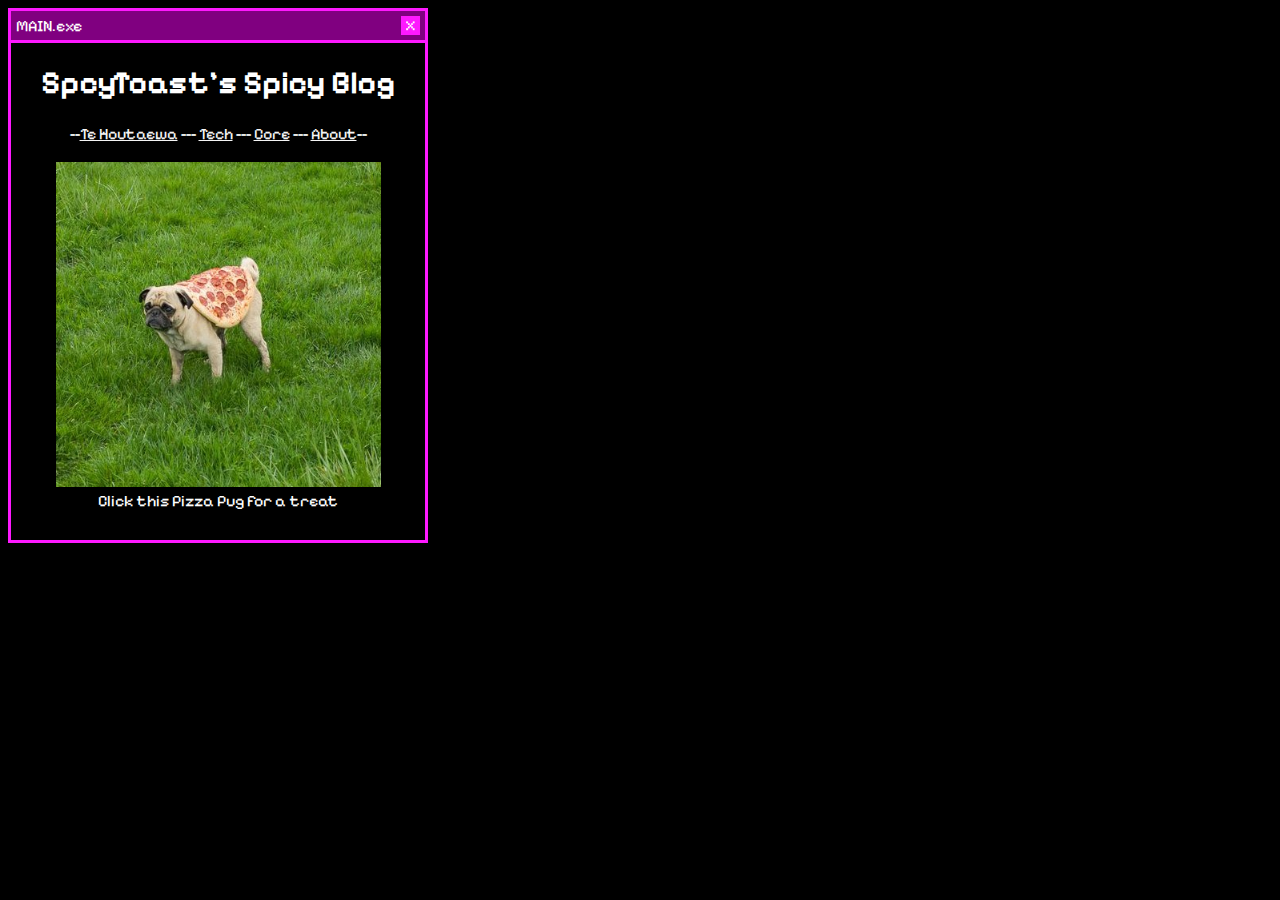
<file: index.html>
<!DOCTYPE html>
<html>
  <head>
    <meta charset="UTF-8" />
    <title>SpcyToast</title>
    <link rel="stylesheet" href="./styles/main.css" />
    <link rel="preconnect" href="https://fonts.googleapis.com" />
    <link rel="preconnect" href="https://fonts.gstatic.com" crossorigin />
    <link
      href="https://fonts.googleapis.com/css2?family=Pixelify+Sans&family=Ubuntu:wght@300&display=swap"
      rel="stylesheet"
    />
  </head>
  <div class="window-index">
    <div class="window-outer">
      MAIN.exe
      <a href="./index.html"
        ><img id="x-box" src="./images/x-box.png" alt="x-box" align="right"
      /></a>
    </div>
    <div class="window-inner" style="font-family: 'Pixelify Sans', sans-serif">
      <h1>SpcyToast's Spicy Blog</h1>
      <div>
        --<a class="a-diff" href="./blog/te-houtaewa-template.html"
          >Te Houtaewa</a
        >
        --- <a class="a-diff" href="./blog/tech-redirect.html">Tech</a> ---
        <a class="a-diff" href="./blog/core-redirect.html">Core</a> ---
        <a class="a-diff" href="./blog/about.html">About</a>--
      </div>
      <br />
      <a href="https://random.dog">
        <img id="pug-image" src="./images/pizza-pug.jpeg" alt="pizza pug" />
      </a>
      <br />Click this Pizza Pug for a treat
    </div>
  </div>
</html>
</file>
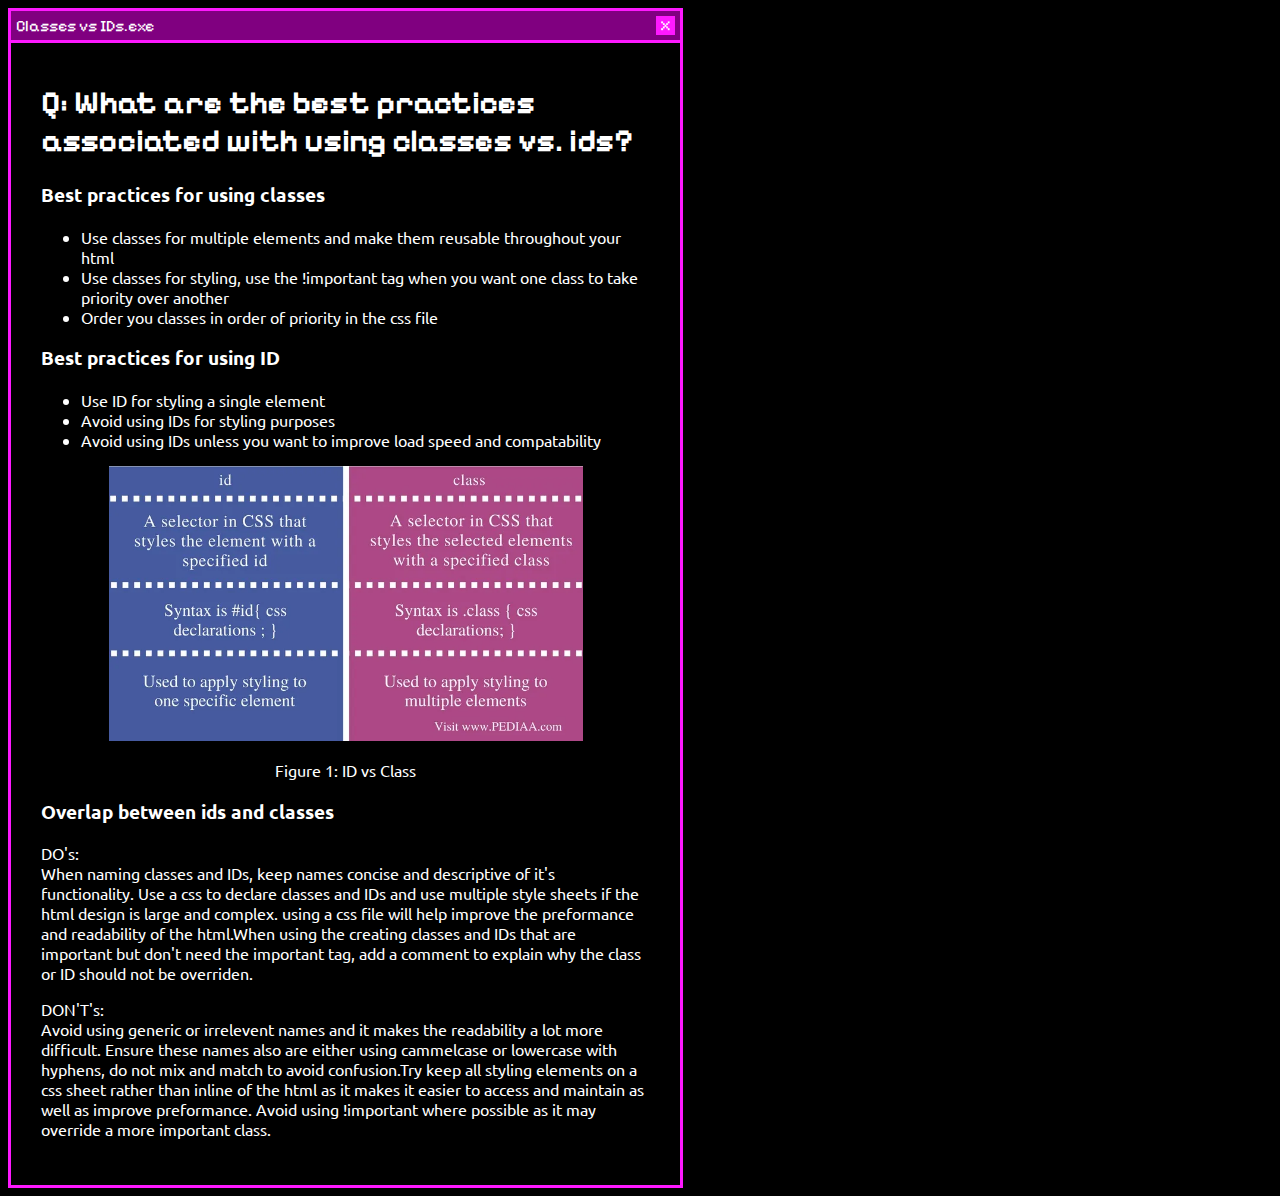
<file: html-css.html>
<!DOCTYPE html>
<html>
  <head>
    <meta charset="UTF-8" />
    <title>Classes vs. IDs</title>
    <link rel="stylesheet" href="./styles/main.css" />
    <link rel="preconnect" href="https://fonts.googleapis.com" />
    <link rel="preconnect" href="https://fonts.gstatic.com" crossorigin />
    <link
      href="https://fonts.googleapis.com/css2?family=Pixelify+Sans&family=Ubuntu:wght@300&display=swap"
      rel="stylesheet"
    />
  </head>

  <div class="window-size">
    <div class="window-outer">
      Classes vs IDs.exe
      <a href="./index.html"
        ><img id="x-box" src="./images/x-box.png" alt="x-box" align="right"
      /></a>
    </div>
    <div class="window-entry">
    <h1>
      Q: What are the best practices associated with using classes vs. ids?
    </h1>
    <h3>Best practices for using classes</h3>
    <ul>
      <li>
        Use classes for multiple elements and make them reusable throughout your
        html
      </li>
      <li>
        Use classes for styling, use the !important tag when you want one class
        to take priority over another
      </li>
      <li>Order you classes in order of priority in the css file</li>
    </ul>
    <h3>Best practices for using ID</h3>
    <ul>
      <li>Use ID for styling a single element</li>
      <li>Avoid using IDs for styling purposes</li>
      <li>
        Avoid using IDs unless you want to improve load speed and compatability
      </li>
    </ul>
    <div class="figure-x"> 
    <a href="https://pediaa.com/difference-between-id-and-class-in-css/"><img src="./images/id-v-class.png" alt="ID vs Class"></a> <br>
    <p style="text-align: center;">Figure 1: ID vs Class</p>
      </div>
    <h3>Overlap between ids and classes</h3>
    <p>
      DO's:<br />
      When naming classes and IDs, keep names concise and descriptive of it's
      functionality. Use a css to declare classes and IDs and use multiple style
      sheets if the html design is large and complex. using a css file will help
      improve the preformance and readability of the html.When using the
      creating classes and IDs that are important but don't need the important
      tag, add a comment to explain why the class or ID should not be overriden.
    </p>
    <p>
      DON'T's:<br />
      Avoid using generic or irrelevent names and it makes the readability a lot
      more difficult. Ensure these names also are either using cammelcase or
      lowercase with hyphens, do not mix and match to avoid confusion.Try keep
      all styling elements on a css sheet rather than inline of the html as it
      makes it easier to access and maintain as well as improve preformance.
      Avoid using !important where possible as it may override a more important
      class.
    </p>
  </div>
</html>
</file>
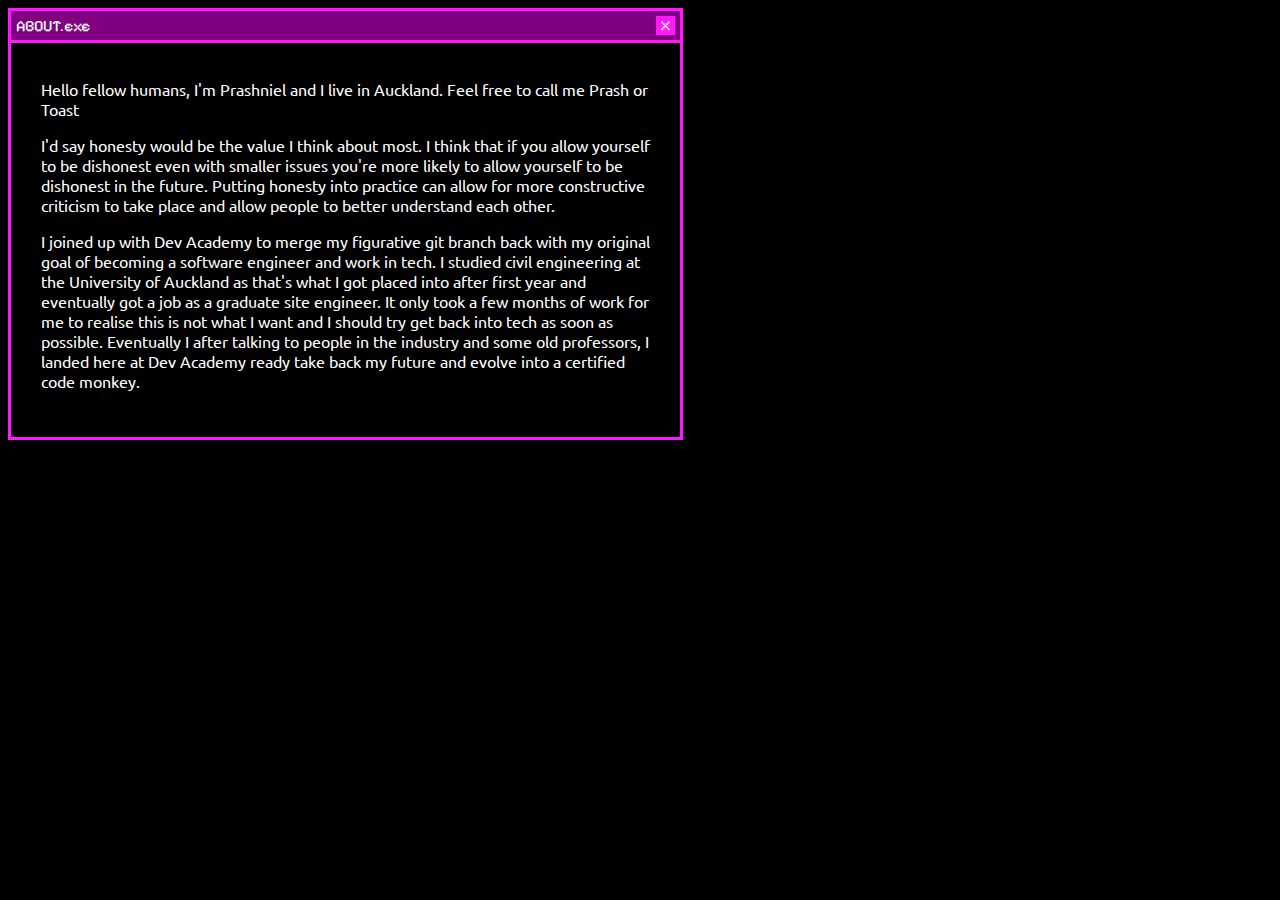
<file: blog/about.html>
<!DOCTYPE html>
<html>
  <head>
    <title>About</title>
    <meta charset="UTF-8" />
    <link href="../styles/main.css" rel="stylesheet" type="text/css" />
    <link rel="preconnect" href="https://fonts.googleapis.com" />
    <link rel="preconnect" href="https://fonts.gstatic.com" crossorigin />
    <link
      href="https://fonts.googleapis.com/css2?family=Pixelify+Sans&family=Ubuntu:wght@300&display=swap"
      rel="stylesheet"
    />
  </head>
  <div class="window-size">
    <div class="window-outer">
      ABOUT.exe
      <a href="../index.html"
        ><img id="x-box" src="../images/x-box.png" alt="x-box" align="right"
      /></a>
    </div>
    <div class="window-entry">
      <p>
        Hello fellow humans, I'm Prashniel and I live in Auckland. Feel free to
        call me Prash or Toast
      </p>

      <p>
        I'd say honesty would be the value I think about most. I think that if
        you allow yourself to be dishonest even with smaller issues you're more
        likely to allow yourself to be dishonest in the future. Putting honesty
        into practice can allow for more constructive criticism to take place
        and allow people to better understand each other.
      </p>

      <p>
        I joined up with Dev Academy to merge my figurative git branch back with
        my original goal of becoming a software engineer and work in tech. I
        studied civil engineering at the University of Auckland as that's what I
        got placed into after first year and eventually got a job as a graduate
        site engineer. It only took a few months of work for me to realise this
        is not what I want and I should try get back into tech as soon as
        possible. Eventually I after talking to people in the industry and some
        old professors, I landed here at Dev Academy ready take back my future
        and evolve into a certified code monkey.
      </p>
    </div>
  </div>
</html>
</file>
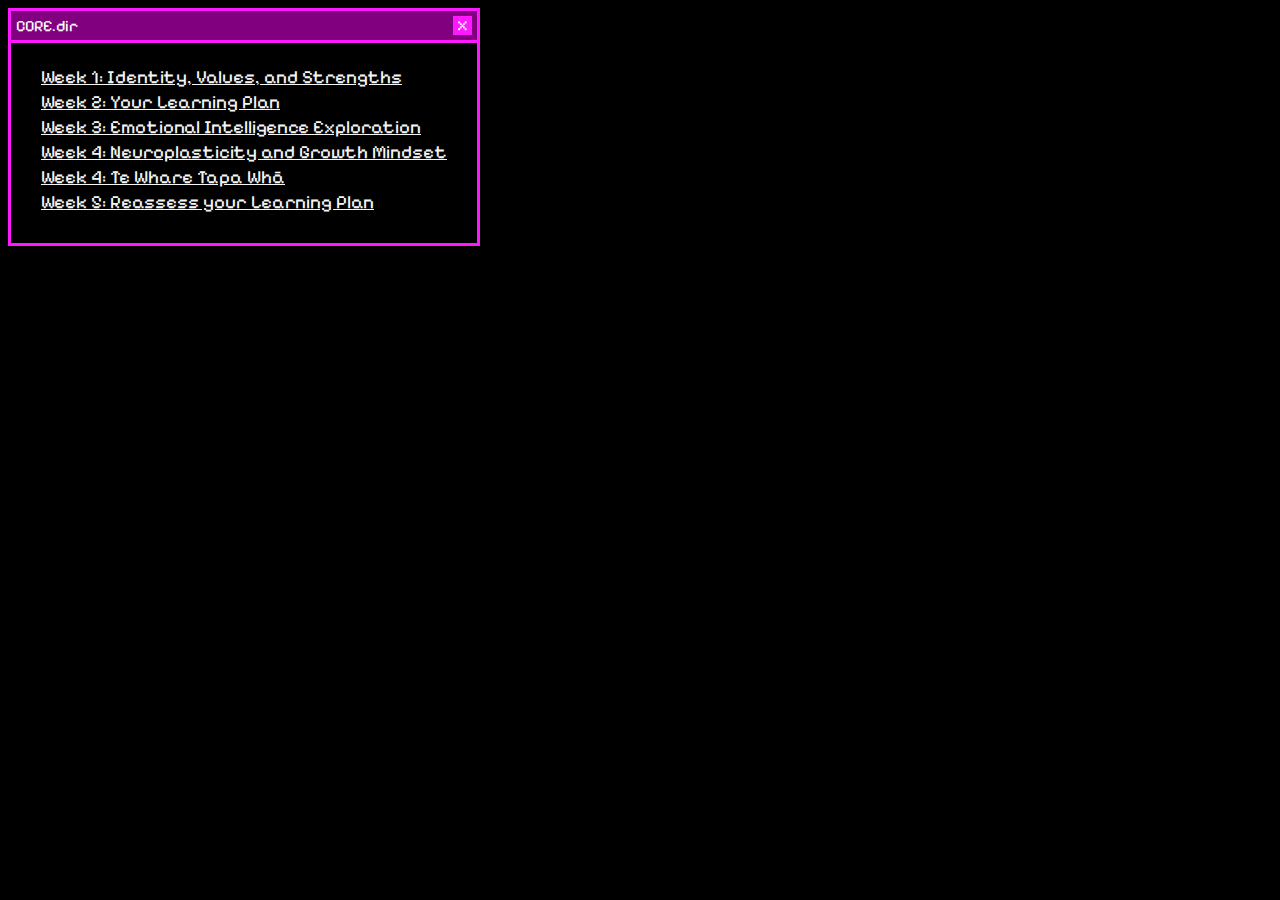
<file: blog/core-redirect.html>
<!DOCTYPE html>
<html>
  <head>
    <title>Core directory</title>
    <meta charset="UTF-8" />
    <link href="../styles/main.css" rel="stylesheet" type="text/css" />
    <link rel="preconnect" href="https://fonts.googleapis.com" />
    <link rel="preconnect" href="https://fonts.gstatic.com" crossorigin />
    <link
      href="https://fonts.googleapis.com/css2?family=Pixelify+Sans&family=Ubuntu:wght@300&display=swap"
      rel="stylesheet"
    />
  </head>
  <div class="window-size">
    <div class="window-outer">
      CORE.dir
      <a href="../index.html"
        ><img id="x-box" src="../images/x-box.png" alt="x-box" align="right"
      /></a>
    </div>

    <div id="directory" class="window-entry">
      <a class="a-diff" href="./identity-strength.html"
        >Week 1: Identity, Values, and Strengths</a
      ><br />
      <a class="a-diff" href="./learning-plan.html"
        >Week 2: Your Learning Plan</a
      ><br />
      <a class="a-diff" href="./emotional-intelligence.html"
        >Week 3: Emotional Intelligence Exploration</a
      ><br />
      <a class="a-diff" href="./neuroplasticity.html"
        >Week 4: Neuroplasticity and Growth Mindset</a
      ><br />
      <a class="a-diff" href="./te-whare-tapa-wha.html"
        >Week 4: Te Whare Tapa Whā</a
      ><br />
      <a class="a-diff" href="./reassess-learning-plan.html"
        >Week 5: Reassess your Learning Plan</a
      >
    </div>
  </div>
</html>
</file>
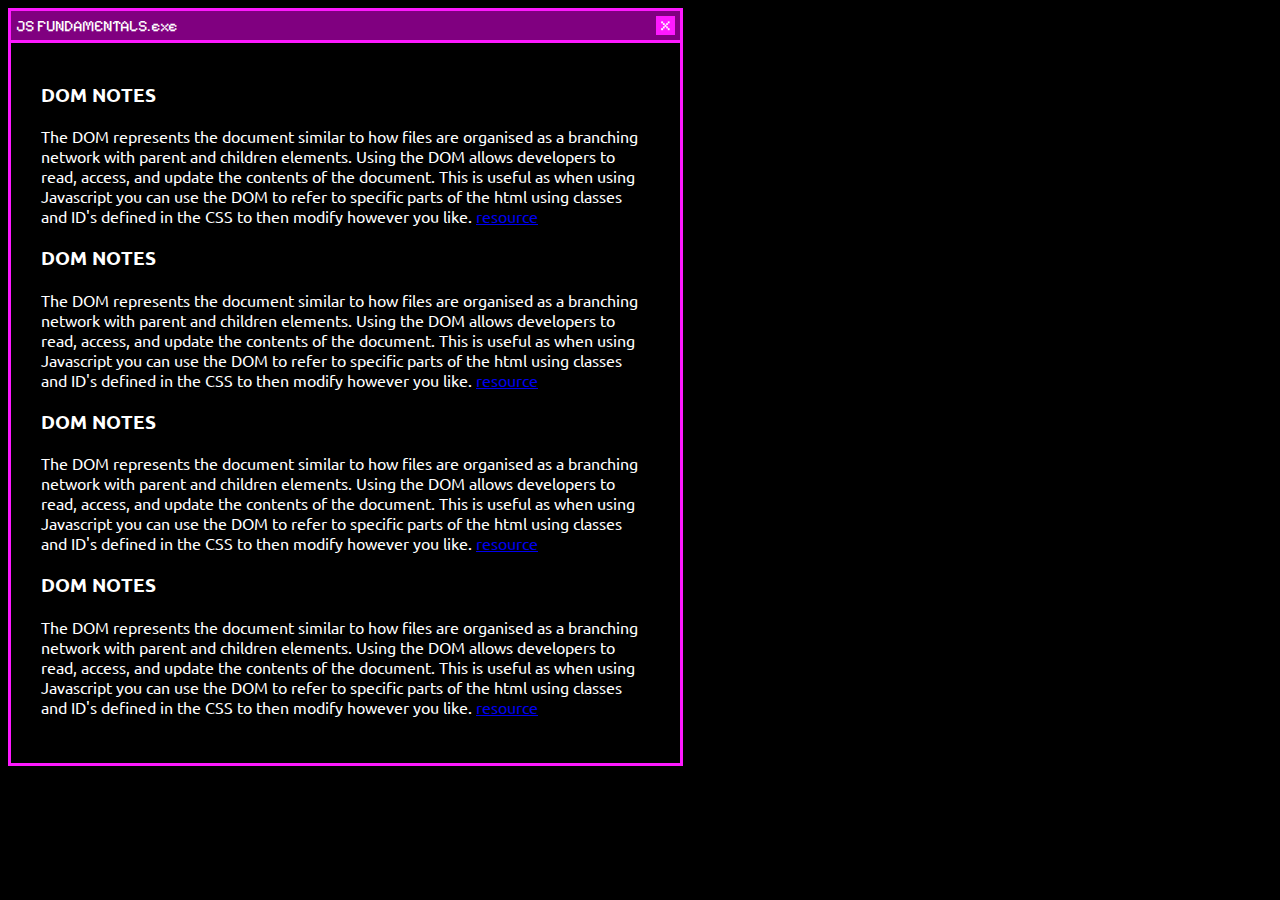
<file: blog/dom-research.html>
<!DOCTYPE html>
<html>
  <head>
    <title>JS Fundamentals</title>
    <meta charset="UTF-8" />
    <link href="../styles/main.css" rel="stylesheet" type="text/css" />
    <link rel="preconnect" href="https://fonts.googleapis.com" />
    <link rel="preconnect" href="https://fonts.gstatic.com" crossorigin />
    <link
      href="https://fonts.googleapis.com/css2?family=Pixelify+Sans&family=Ubuntu:wght@300&display=swap"
      rel="stylesheet"
    />
  </head>
  <div class="window-size">
    <div class="window-outer">
      JS FUNDAMENTALS.exe
      <a href="../index.html"
        ><img id="x-box" src="../images/x-box.png" alt="x-box" align="right"
      /></a>
    </div>
    <div class="window-entry">
      <h3>DOM NOTES</h3>
      <p>
        The DOM represents the document similar to how files are organised as a branching network with parent and children elements. Using the DOM allows developers to read, access, and update the contents of the document. This is useful as when using Javascript you can use the DOM to refer to specific parts of the html using classes and ID's defined in the CSS to then modify however you like. <a href="https://www.kirupa.com/html5/javascript_the_browser_and_the_dom.htm">resource</a>
      </p>
      <h3>DOM NOTES</h3>
      <p>
        The DOM represents the document similar to how files are organised as a branching network with parent and children elements. Using the DOM allows developers to read, access, and update the contents of the document. This is useful as when using Javascript you can use the DOM to refer to specific parts of the html using classes and ID's defined in the CSS to then modify however you like. <a href="https://www.kirupa.com/html5/javascript_the_browser_and_the_dom.htm">resource</a>
      </p>
      <h3>DOM NOTES</h3>
      <p>
        The DOM represents the document similar to how files are organised as a branching network with parent and children elements. Using the DOM allows developers to read, access, and update the contents of the document. This is useful as when using Javascript you can use the DOM to refer to specific parts of the html using classes and ID's defined in the CSS to then modify however you like. <a href="https://www.kirupa.com/html5/javascript_the_browser_and_the_dom.htm">resource</a>
      </p>
      <h3>DOM NOTES</h3>
      <p>
        The DOM represents the document similar to how files are organised as a branching network with parent and children elements. Using the DOM allows developers to read, access, and update the contents of the document. This is useful as when using Javascript you can use the DOM to refer to specific parts of the html using classes and ID's defined in the CSS to then modify however you like. <a href="https://www.kirupa.com/html5/javascript_the_browser_and_the_dom.htm">resource</a>
      </p>
      </div>
    </div>
  </div>
</html>
</file>
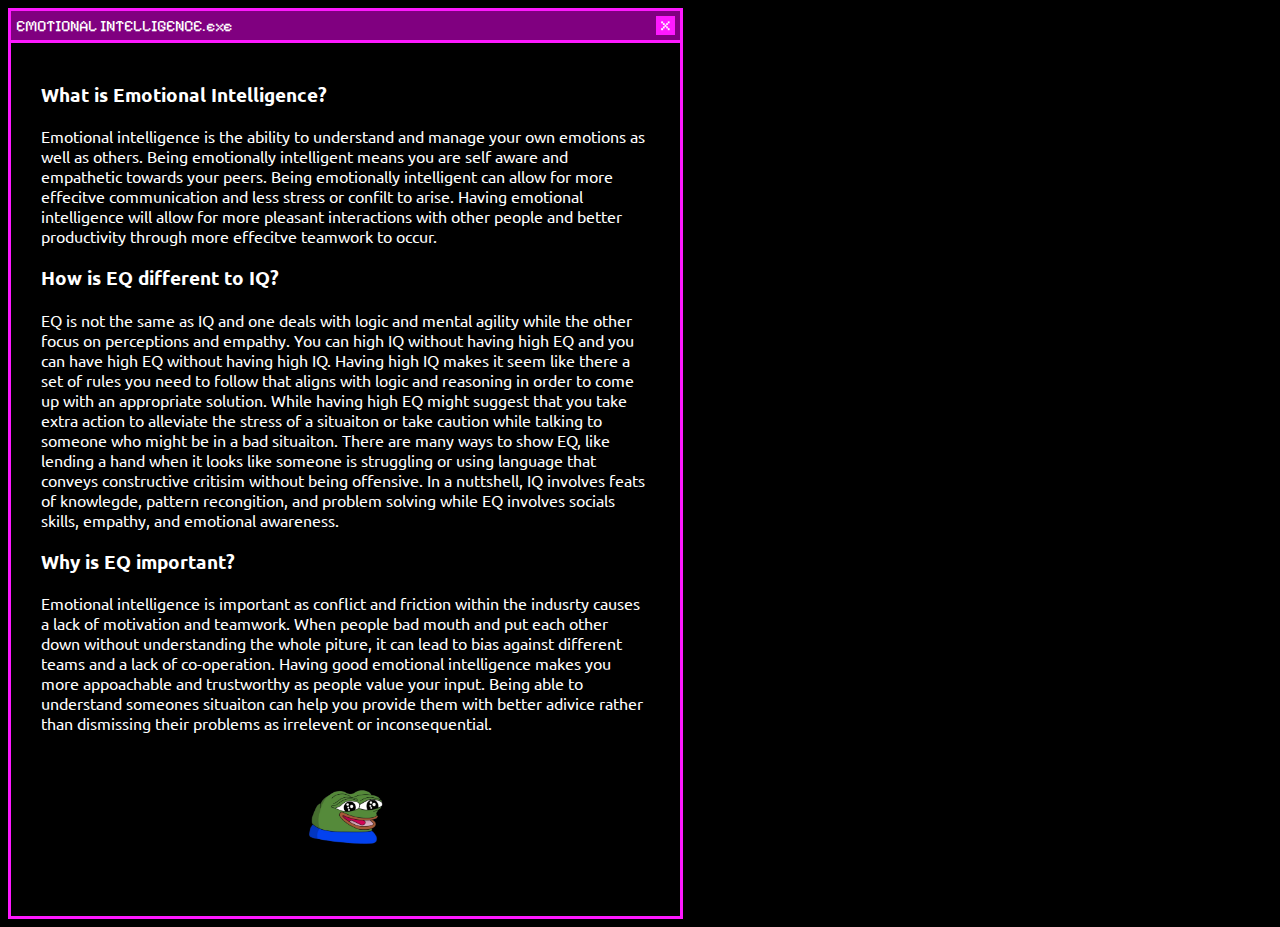
<file: blog/emotional-intelligence.html>
<!DOCTYPE html>
<html>
  <head>
    <title>Emotional Intelligence Exploration</title>
    <meta charset="UTF-8" />
    <link href="../styles/main.css" rel="stylesheet" type="text/css" />
    <link rel="preconnect" href="https://fonts.googleapis.com" />
    <link rel="preconnect" href="https://fonts.gstatic.com" crossorigin />
    <link
      href="https://fonts.googleapis.com/css2?family=Pixelify+Sans&family=Ubuntu:wght@300&display=swap"
      rel="stylesheet"
    />
  </head>
  <div class="window-size">
    <div class="window-outer">
      EMOTIONAL INTELLIGENCE.exe
      <a href="../index.html"
        ><img id="x-box" src="../images/x-box.png" alt="x-box" align="right"
      /></a>
    </div>

    <div class="window-entry">
      <h3>What is Emotional Intelligence?</h3>
      <p>
        Emotional intelligence is the ability to understand and manage your own
        emotions as well as others. Being emotionally intelligent means you are
        self aware and empathetic towards your peers. Being emotionally
        intelligent can allow for more effecitve communication and less stress
        or confilt to arise. Having emotional intelligence will allow for more
        pleasant interactions with other people and better productivity through
        more effecitve teamwork to occur.
      </p>
      <h3>How is EQ different to IQ?</h3>
      <p>
        EQ is not the same as IQ and one deals with logic and mental agility
        while the other focus on perceptions and empathy. You can high IQ
        without having high EQ and you can have high EQ without having high IQ.
        Having high IQ makes it seem like there a set of rules you need to
        follow that aligns with logic and reasoning in order to come up with an
        appropriate solution. While having high EQ might suggest that you take
        extra action to alleviate the stress of a situaiton or take caution
        while talking to someone who might be in a bad situaiton. There are many
        ways to show EQ, like lending a hand when it looks like someone is
        struggling or using language that conveys constructive critisim without
        being offensive. In a nuttshell, IQ involves feats of knowlegde, pattern
        recongition, and problem solving while EQ involves socials skills,
        empathy, and emotional awareness.
      </p>
      <h3>Why is EQ important?</h3>
      <p>
        Emotional intelligence is important as conflict and friction within the
        indusrty causes a lack of motivation and teamwork. When people bad mouth
        and put each other down without understanding the whole piture, it can
        lead to bias against different teams and a lack of co-operation. Having
        good emotional intelligence makes you more appoachable and trustworthy
        as people value your input. Being able to understand someones situaiton
        can help you provide them with better adivice rather than dismissing
        their problems as irrelevent or inconsequential.
      </p>
      <div class="figure-x">
        <img
          class="core-image"
          src="../images/peepohappy.png"
          alt="PeepoHappy"
        />
      </div>
    </div>
  </div>
</html>
</file>
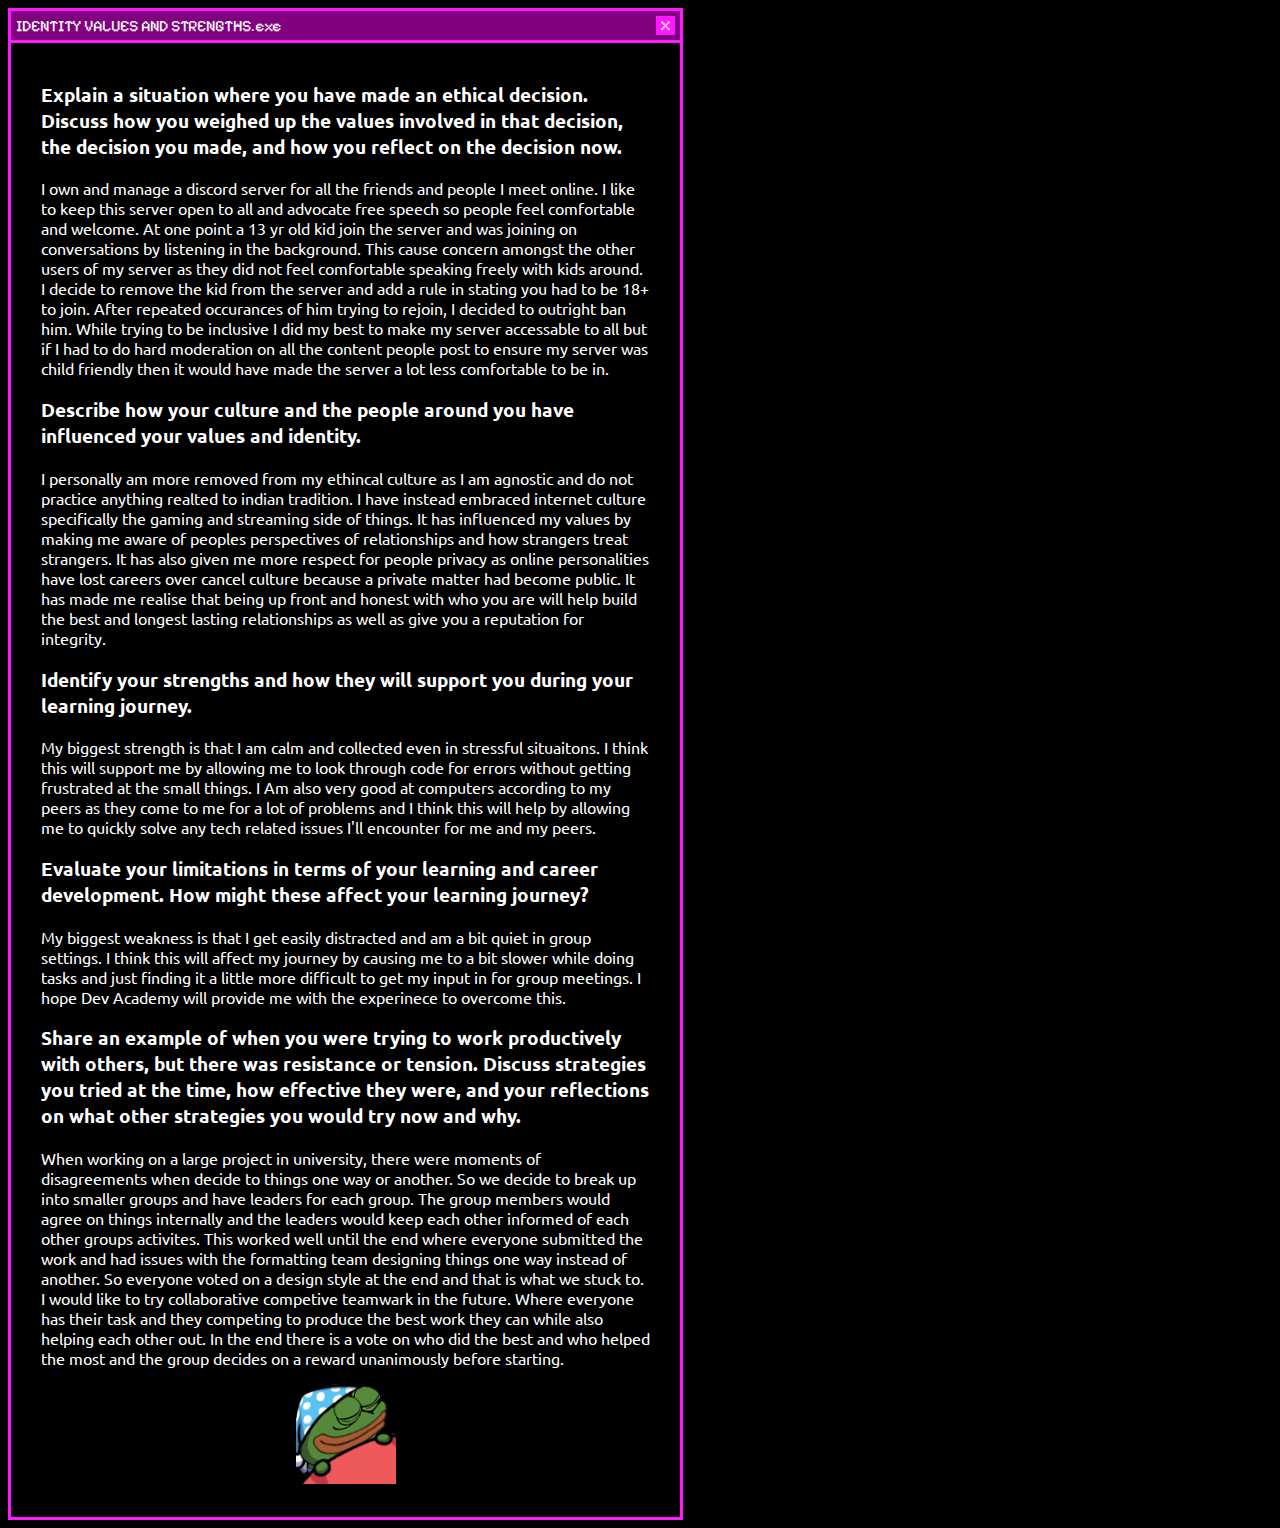
<file: blog/identity-strength.html>
<!DOCTYPE html>
<html>
  <head>
    <title>Identity Values and Strengths</title>
    <meta charset="UTF-8" />
    <link href="../styles/main.css" rel="stylesheet" type="text/css" />
    <link rel="preconnect" href="https://fonts.googleapis.com" />
    <link rel="preconnect" href="https://fonts.gstatic.com" crossorigin />
    <link
      href="https://fonts.googleapis.com/css2?family=Pixelify+Sans&family=Ubuntu:wght@300&display=swap"
      rel="stylesheet"
    />
  </head>
  <div class="window-size">
    <div class="window-outer">
      IDENTITY VALUES AND STRENGTHS.exe
      <a href="../index.html"
        ><img id="x-box" src="../images/x-box.png" alt="x-box" align="right"
      /></a>
    </div>

    <div class="window-entry">
      <h3>
        Explain a situation where you have made an ethical decision. Discuss how
        you weighed up the values involved in that decision, the decision you
        made, and how you reflect on the decision now.
      </h3>
      <p>
        I own and manage a discord server for all the friends and people I meet
        online. I like to keep this server open to all and advocate free speech
        so people feel comfortable and welcome. At one point a 13 yr old kid
        join the server and was joining on conversations by listening in the
        background. This cause concern amongst the other users of my server as
        they did not feel comfortable speaking freely with kids around. I decide
        to remove the kid from the server and add a rule in stating you had to
        be 18+ to join. After repeated occurances of him trying to rejoin, I
        decided to outright ban him. While trying to be inclusive I did my best
        to make my server accessable to all but if I had to do hard moderation
        on all the content people post to ensure my server was child friendly
        then it would have made the server a lot less comfortable to be in.
      </p>
      <h3>
        Describe how your culture and the people around you have influenced your
        values and identity.
      </h3>
      <p>
        I personally am more removed from my ethincal culture as I am agnostic
        and do not practice anything realted to indian tradition. I have instead
        embraced internet culture specifically the gaming and streaming side of
        things. It has influenced my values by making me aware of peoples
        perspectives of relationships and how strangers treat strangers. It has
        also given me more respect for people privacy as online personalities
        have lost careers over cancel culture because a private matter had
        become public. It has made me realise that being up front and honest
        with who you are will help build the best and longest lasting
        relationships as well as give you a reputation for integrity.
      </p>
      <h3>
        Identify your strengths and how they will support you during your
        learning journey.
      </h3>
      <p>
        My biggest strength is that I am calm and collected even in stressful
        situaitons. I think this will support me by allowing me to look through
        code for errors without getting frustrated at the small things. I Am
        also very good at computers according to my peers as they come to me for
        a lot of problems and I think this will help by allowing me to quickly
        solve any tech related issues I'll encounter for me and my peers.
      </p>
      <h3>
        Evaluate your limitations in terms of your learning and career
        development. How might these affect your learning journey?
      </h3>
      <p>
        My biggest weakness is that I get easily distracted and am a bit quiet
        in group settings. I think this will affect my journey by causing me to
        a bit slower while doing tasks and just finding it a little more
        difficult to get my input in for group meetings. I hope Dev Academy will
        provide me with the experinece to overcome this.
      </p>
      <h3>
        Share an example of when you were trying to work productively with
        others, but there was resistance or tension. Discuss strategies you
        tried at the time, how effective they were, and your reflections on what
        other strategies you would try now and why.
      </h3>
      <p>
        When working on a large project in university, there were moments of
        disagreements when decide to things one way or another. So we decide to
        break up into smaller groups and have leaders for each group. The group
        members would agree on things internally and the leaders would keep each
        other informed of each other groups activites. This worked well until
        the end where everyone submitted the work and had issues with the
        formatting team designing things one way instead of another. So everyone
        voted on a design style at the end and that is what we stuck to. I would
        like to try collaborative competive teamwark in the future. Where
        everyone has their task and they competing to produce the best work they
        can while also helping each other out. In the end there is a vote on who
        did the best and who helped the most and the group decides on a reward
        unanimously before starting.
      </p>
      <div class="figure-x">
        <img class="core-image" src="../images/Bedge.png" alt="Bedge" />
      </div>
    </div>
  </div>
</html>
</file>
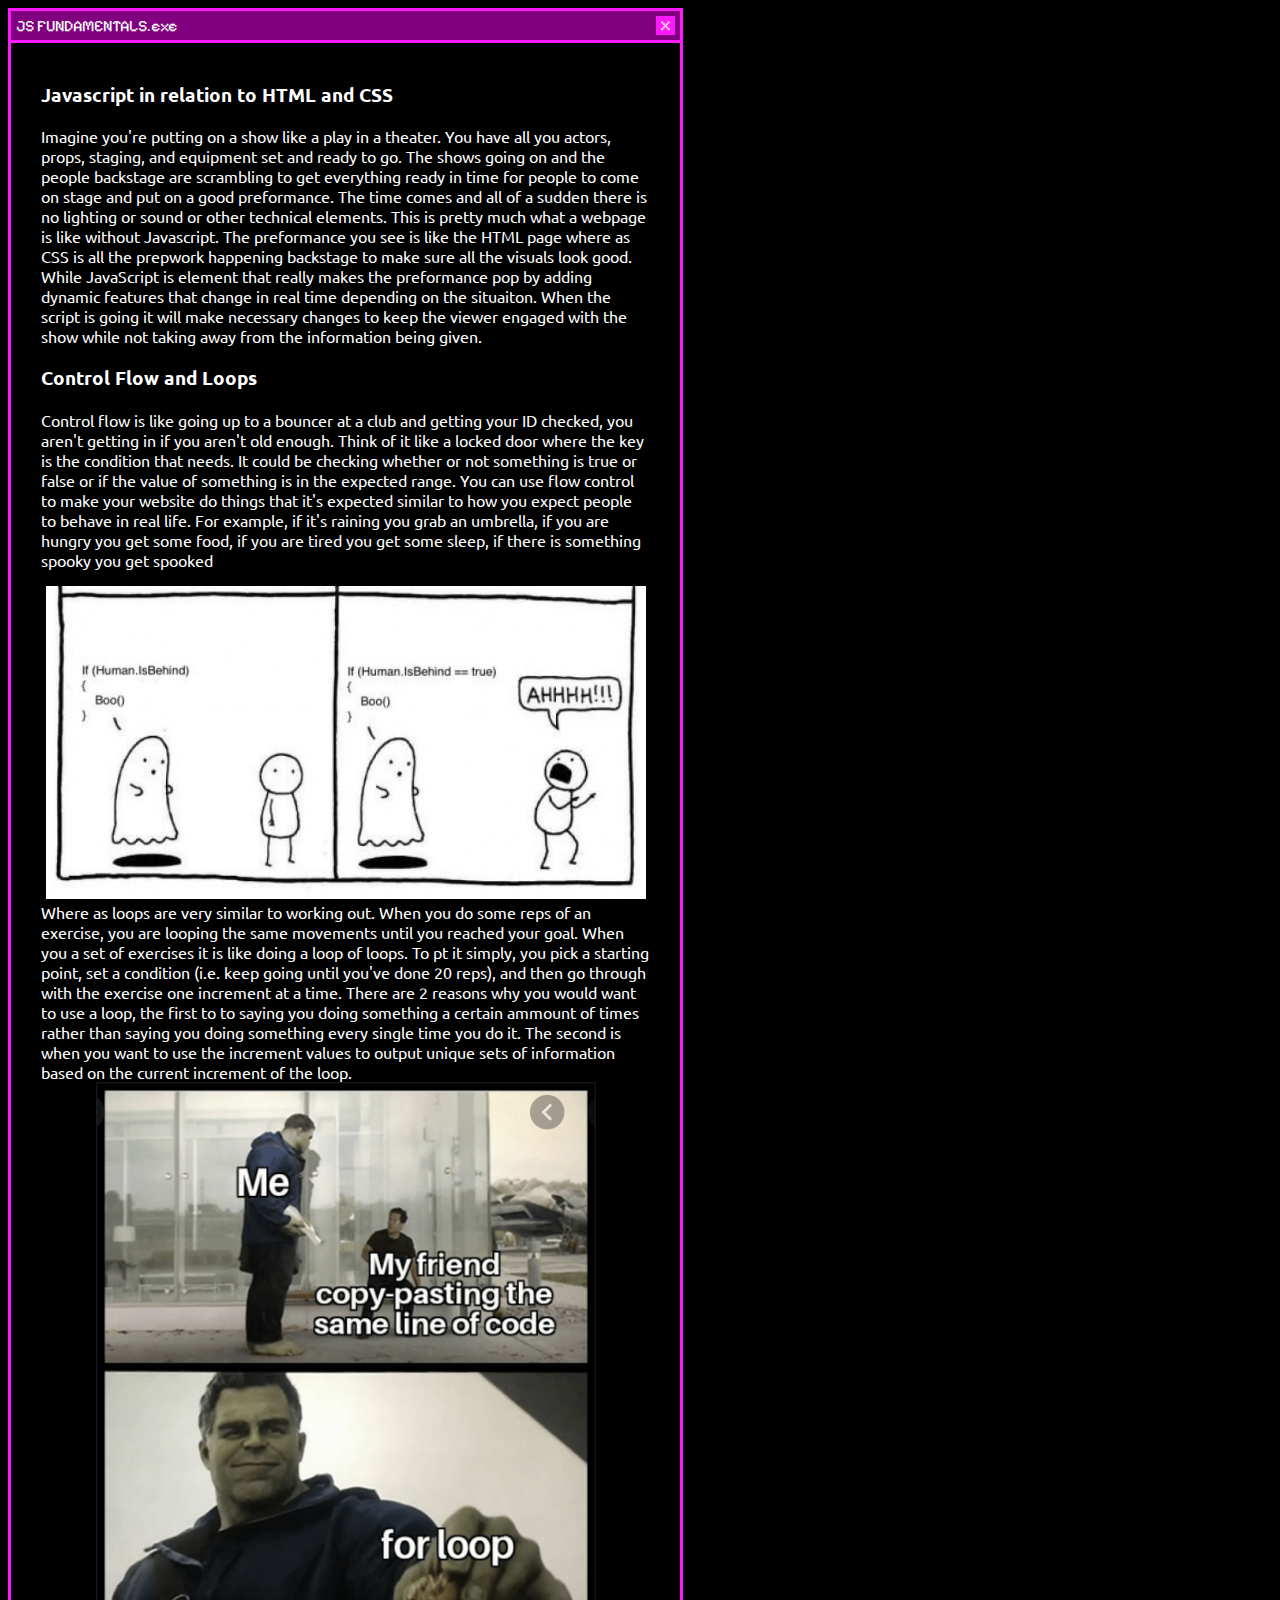
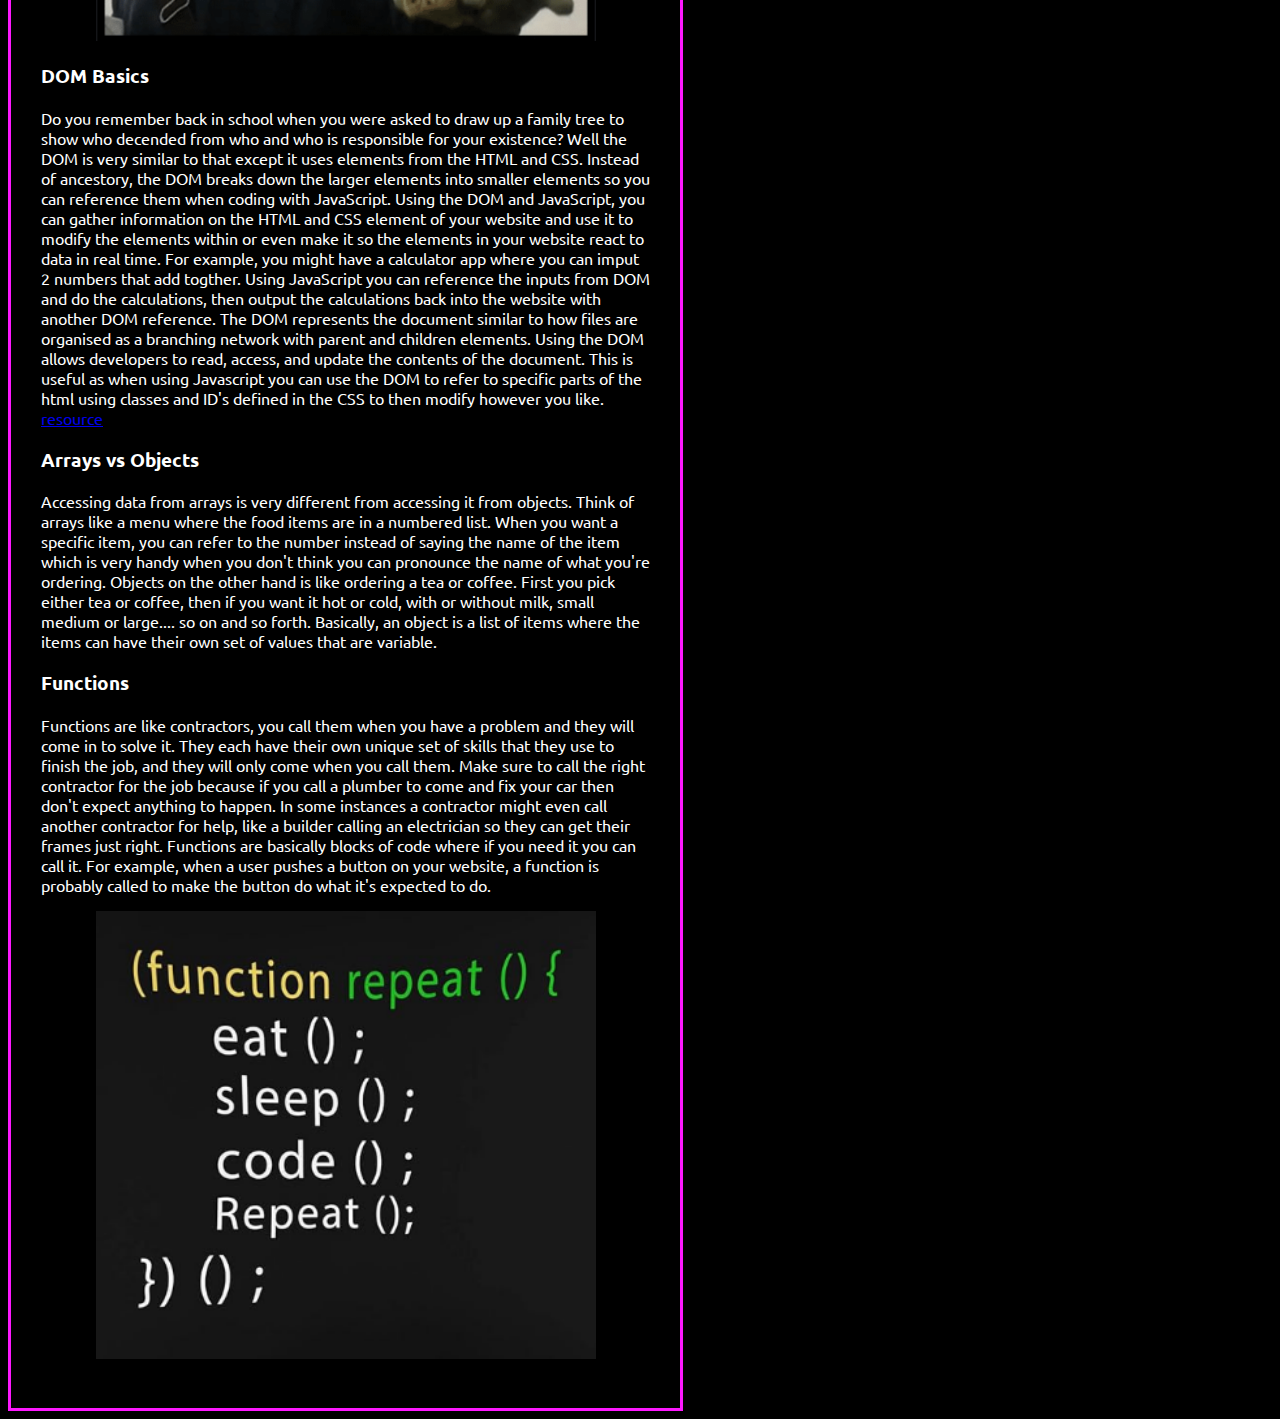
<file: blog/javascript-dom.html>
<!DOCTYPE html>
<html>
  <head>
    <title>JS Fundamentals</title>
    <meta charset="UTF-8" />
    <link href="../styles/main.css" rel="stylesheet" type="text/css" />
    <link rel="preconnect" href="https://fonts.googleapis.com" />
    <link rel="preconnect" href="https://fonts.gstatic.com" crossorigin />
    <link
      href="https://fonts.googleapis.com/css2?family=Pixelify+Sans&family=Ubuntu:wght@300&display=swap"
      rel="stylesheet"
    />
  </head>
  <div class="window-size">
    <div class="window-outer">
      JS FUNDAMENTALS.exe
      <a href="../index.html"
        ><img id="x-box" src="../images/x-box.png" alt="x-box" align="right" mi
      /></a>
    </div>
    <div class="window-entry">
      <h3>Javascript in relation to HTML and CSS</h3>
      <p>
        Imagine you're putting on a show like a play in a theater. You have all you actors, props, staging, and equipment set and ready to go. The shows going on and the people backstage are scrambling to get everything ready in time for people to come on stage and put on a good preformance. The time comes and all of a sudden there is no lighting or sound or other technical elements. This is pretty much what a webpage is like without Javascript. The preformance you see is like the HTML page where as CSS is all the prepwork happening backstage to make sure all the visuals look good. While JavaScript is element that really makes the preformance pop by adding dynamic features that change in real time depending on the situaiton. When the script is going it will make necessary changes to keep the viewer engaged with the show while not taking away from the information being given. 
      </p>
      <h3>Control Flow and Loops</h3>
      <p>
        Control flow is like going up to a bouncer at a club and getting your ID checked, you aren't getting in if you aren't old enough. Think of it like a locked door where the key is the condition that needs. It could be checking whether or not something is true or false or if the value of something is in the expected range. You can use flow control to make your website do things that it's expected similar to how you expect people to behave in real life. For example, if it's raining you grab an umbrella, if you are hungry you get some food, if you are tired you get some sleep, if there is something spooky you get spooked <div class="figure-x">
        <a href="https://devrant.com/rants/1647754/if-condition-true-condition-false"><img src="../images/spook.jpg" alt="spook" width="600px"></a></div>
        Where as loops are very similar to working out. When you do some reps of an exercise, you are looping the same movements until you reached your goal. When you a set of exercises it is like doing a loop of loops. To pt it simply, you pick a starting point, set a condition (i.e. keep going until you've done 20 reps), and then go through with the exercise one increment at a time. There are 2 reasons why you would want to use a loop, the first to to saying you doing something a certain ammount of times rather than saying you doing something every single time you do it. The second is when you want to use the increment values to output unique sets of information based on the current increment of the loop.<div class="figure-x">
          <a href="https://thedatamonk.com/for-loop-in-python/"><img src="../images/loop-meme.png" alt="loop" width="500px"></a></div>
      </p>
      <h3>DOM Basics</h3>
      <p>
        Do you remember back in school when you were asked to draw up a family tree to show who decended from who and who is responsible for your existence? Well the DOM is very similar to that except it uses elements from the HTML and CSS. Instead of ancestory, the DOM breaks down the larger elements into smaller elements so you can reference them when coding with JavaScript. Using the DOM and JavaScript, you can gather information on the HTML and CSS element of your website and use it to modify the elements within or even make it so the elements in your website react to data in real time. For example, you might have a calculator app where you can imput 2 numbers that add togther. Using JavaScript you can reference the inputs from DOM and do the calculations, then output the calculations back into the website with another DOM reference.
        
        The DOM represents the document similar to how files are organised as a branching network with parent and children elements. Using the DOM allows developers to read, access, and update the contents of the document. This is useful as when using Javascript you can use the DOM to refer to specific parts of the html using classes and ID's defined in the CSS to then modify however you like. <a href="https://www.kirupa.com/html5/javascript_the_browser_and_the_dom.htm">resource</a>
      </p>
      <h3>Arrays vs Objects</h3>
      <p>
        Accessing data from arrays is very different from accessing it from objects. Think of arrays like a menu where the food items are in a numbered list. When you want a specific item, you can refer to the number instead of saying the name of the item which is very handy when you don't think you can pronounce the name of what you're ordering. Objects on the other hand is like ordering a tea or coffee. First you pick either tea or coffee, then if you want it hot or cold, with or without milk, small medium or large.... so on and so forth. Basically, an object is a list of items where the items can have their own set of values that are variable. 
      </p>
      <h3>Functions</h3>
      <p>
        Functions are like contractors, you call them when you have a problem and they will come in to solve it. They each have their own unique set of skills that they use to finish the job, and they will only come when you call them. Make sure to call the right contractor for the job because if you call a plumber to come and fix your car then don't expect anything to happen. In some instances a contractor might even call another contractor for help, like a builder calling an electrician so they can get their frames just right. Functions are basically blocks of code where if you need it you can call it. For example, when a user pushes a button on your website, a function is probably called to make the button do what it's expected to do. <div class="figure-x">
          <a href="https://www.amazon.com/Funny-Computers-Coding-Memes-Programers/dp/B0B5M6H6LZ"><img src="../images/function.png" alt="function" width="500px"></a></div>
      </p>
      </div>
    </div>
  </div>
</html>
</file>
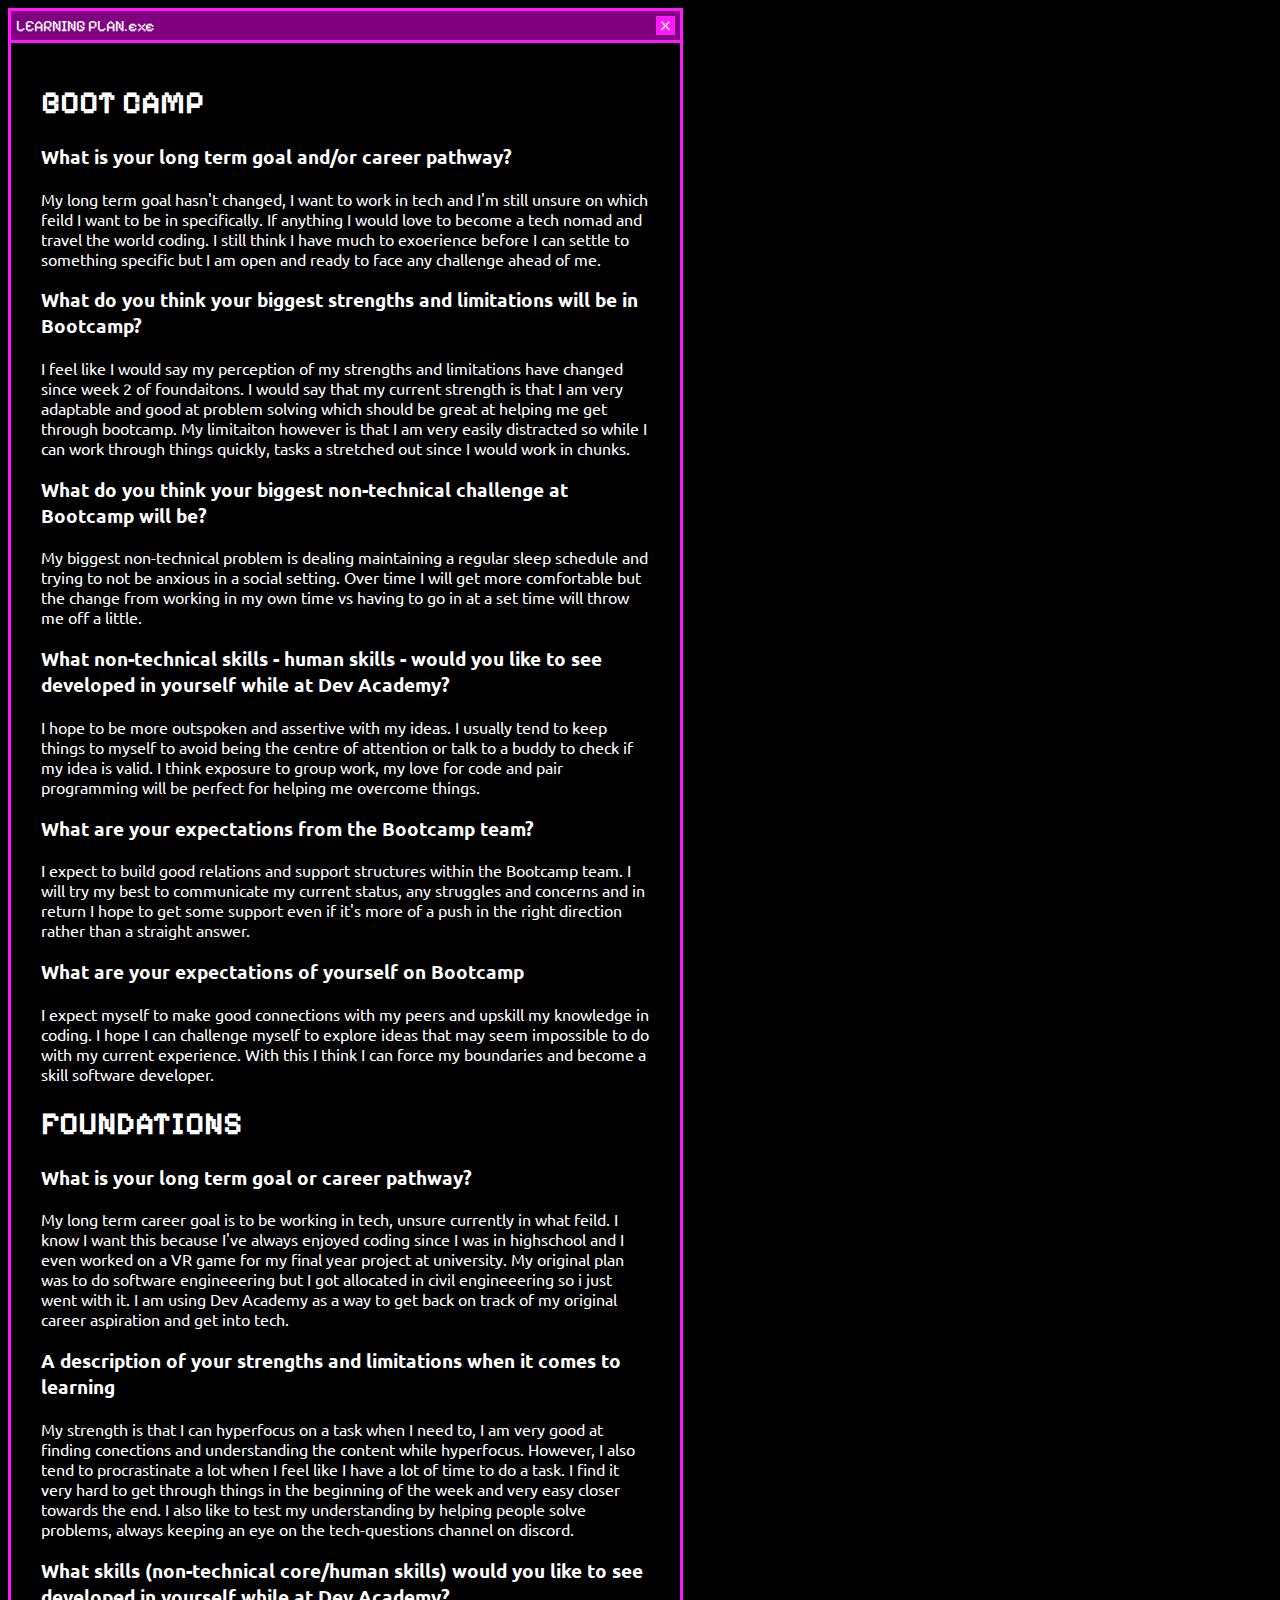
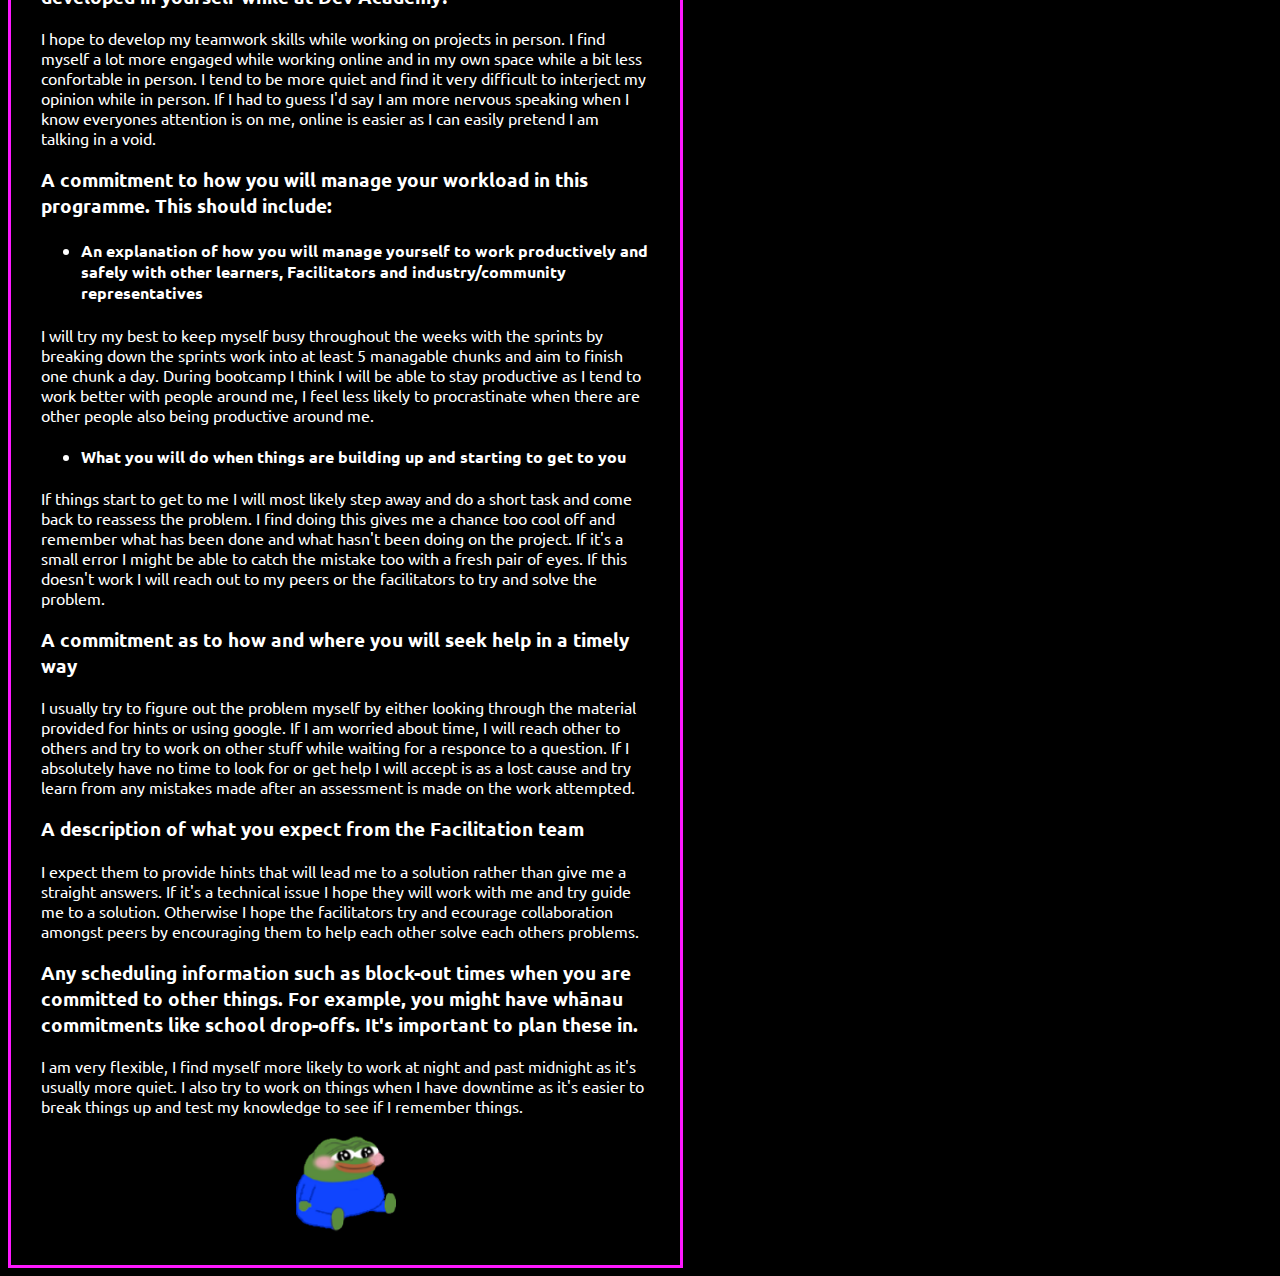
<file: blog/learning-plan.html>
<!DOCTYPE html>
<html>
  <head>
    <title>Your Learning Plan</title>
    <meta charset="UTF-8" />
    <link href="../styles/main.css" rel="stylesheet" type="text/css" />
    <link rel="preconnect" href="https://fonts.googleapis.com" />
    <link rel="preconnect" href="https://fonts.gstatic.com" crossorigin />
    <link
      href="https://fonts.googleapis.com/css2?family=Pixelify+Sans&family=Ubuntu:wght@300&display=swap"
      rel="stylesheet"
    />
  </head>
  <div class="window-size">
    <div class="window-outer">
      LEARNING PLAN.exe
      <a href="../index.html"
        ><img id="x-box" src="../images/x-box.png" alt="x-box" align="right"
      /></a>
    </div>
    <div class="window-entry">
      <h1>BOOT CAMP</h1>
      <h3>What is your long term goal and/or career pathway?</h3>
      <p>
        My long term goal hasn't changed, I want to work in tech and I'm still
        unsure on which feild I want to be in specifically. If anything I would
        love to become a tech nomad and travel the world coding. I still think I
        have much to exoerience before I can settle to something specific but I
        am open and ready to face any challenge ahead of me.
      </p>
      <h3>
        What do you think your biggest strengths and limitations will be in
        Bootcamp?
      </h3>
      <p>
        I feel like I would say my perception of my strengths and limitations
        have changed since week 2 of foundaitons. I would say that my current
        strength is that I am very adaptable and good at problem solving which
        should be great at helping me get through bootcamp. My limitaiton
        however is that I am very easily distracted so while I can work through
        things quickly, tasks a stretched out since I would work in chunks.
      </p>
      <h3>
        What do you think your biggest non-technical challenge at Bootcamp will
        be?
      </h3>
      <p>
        My biggest non-technical problem is dealing maintaining a regular sleep
        schedule and trying to not be anxious in a social setting. Over time I
        will get more comfortable but the change from working in my own time vs
        having to go in at a set time will throw me off a little.
      </p>
      <h3>
        What non-technical skills - human skills - would you like to see
        developed in yourself while at Dev Academy?
      </h3>
      <p>
        I hope to be more outspoken and assertive with my ideas. I usually tend
        to keep things to myself to avoid being the centre of attention or talk
        to a buddy to check if my idea is valid. I think exposure to group work,
        my love for code and pair programming will be perfect for helping me
        overcome things.
      </p>
      <h3>What are your expectations from the Bootcamp team?</h3>
      <p>
        I expect to build good relations and support structures within the
        Bootcamp team. I will try my best to communicate my current status, any
        struggles and concerns and in return I hope to get some support even if
        it's more of a push in the right direction rather than a straight
        answer.
      </p>
      <h3>What are your expectations of yourself on Bootcamp</h3>
      <p>
        I expect myself to make good connections with my peers and upskill my
        knowledge in coding. I hope I can challenge myself to explore ideas that
        may seem impossible to do with my current experience. With this I think
        I can force my boundaries and become a skill software developer.
      </p>
      <h1>FOUNDATIONS</h1>
      <h3>What is your long term goal or career pathway?</h3>
      <p>
        My long term career goal is to be working in tech, unsure currently in
        what feild. I know I want this because I've always enjoyed coding since
        I was in highschool and I even worked on a VR game for my final year
        project at university. My original plan was to do software engineeering
        but I got allocated in civil engineeering so i just went with it. I am
        using Dev Academy as a way to get back on track of my original career
        aspiration and get into tech.
      </p>
      <h3>
        A description of your strengths and limitations when it comes to
        learning
      </h3>
      <p>
        My strength is that I can hyperfocus on a task when I need to, I am very
        good at finding conections and understanding the content while
        hyperfocus. However, I also tend to procrastinate a lot when I feel like
        I have a lot of time to do a task. I find it very hard to get through
        things in the beginning of the week and very easy closer towards the
        end. I also like to test my understanding by helping people solve
        problems, always keeping an eye on the tech-questions channel on
        discord.
      </p>
      <h3>
        What skills (non-technical core/human skills) would you like to see
        developed in yourself while at Dev Academy?
      </h3>
      <p>
        I hope to develop my teamwork skills while working on projects in
        person. I find myself a lot more engaged while working online and in my
        own space while a bit less confortable in person. I tend to be more
        quiet and find it very difficult to interject my opinion while in
        person. If I had to guess I'd say I am more nervous speaking when I know
        everyones attention is on me, online is easier as I can easily pretend I
        am talking in a void.
      </p>
      <h3>
        A commitment to how you will manage your workload in this programme.
        This should include:
      </h3>
      <ul>
        <li>
          <h4>
            An explanation of how you will manage yourself to work productively
            and safely with other learners, Facilitators and industry/community
            representatives
          </h4>
        </li>
      </ul>
      <p>
        I will try my best to keep myself busy throughout the weeks with the
        sprints by breaking down the sprints work into at least 5 managable
        chunks and aim to finish one chunk a day. During bootcamp I think I will
        be able to stay productive as I tend to work better with people around
        me, I feel less likely to procrastinate when there are other people also
        being productive around me.
      </p>
      <ul>
        <li>
          <h4>
            What you will do when things are building up and starting to get to
            you
          </h4>
        </li>
      </ul>
      <p>
        If things start to get to me I will most likely step away and do a short
        task and come back to reassess the problem. I find doing this gives me a
        chance too cool off and remember what has been done and what hasn't been
        doing on the project. If it's a small error I might be able to catch the
        mistake too with a fresh pair of eyes. If this doesn't work I will reach
        out to my peers or the facilitators to try and solve the problem.
      </p>
      <h3>
        A commitment as to how and where you will seek help in a timely way
      </h3>
      <p>
        I usually try to figure out the problem myself by either looking through
        the material provided for hints or using google. If I am worried about
        time, I will reach other to others and try to work on other stuff while
        waiting for a responce to a question. If I absolutely have no time to
        look for or get help I will accept is as a lost cause and try learn from
        any mistakes made after an assessment is made on the work attempted.
      </p>
      <h3>A description of what you expect from the Facilitation team</h3>
      <p>
        I expect them to provide hints that will lead me to a solution rather
        than give me a straight answers. If it's a technical issue I hope they
        will work with me and try guide me to a solution. Otherwise I hope the
        facilitators try and ecourage collaboration amongst peers by encouraging
        them to help each other solve each others problems.
      </p>
      <h3>
        Any scheduling information such as block-out times when you are
        committed to other things. For example, you might have whānau
        commitments like school drop-offs. It's important to plan these in.
      </h3>
      <p>
        I am very flexible, I find myself more likely to work at night and past
        midnight as it's usually more quiet. I also try to work on things when I
        have downtime as it's easier to break things up and test my knowledge to
        see if I remember things.
      </p>

      <div class="figure-x">
        <img class="core-image" src="../images/peeposit.png" alt="Peeposit" />
      </div>
    </div>
  </div>
</html>
</file>
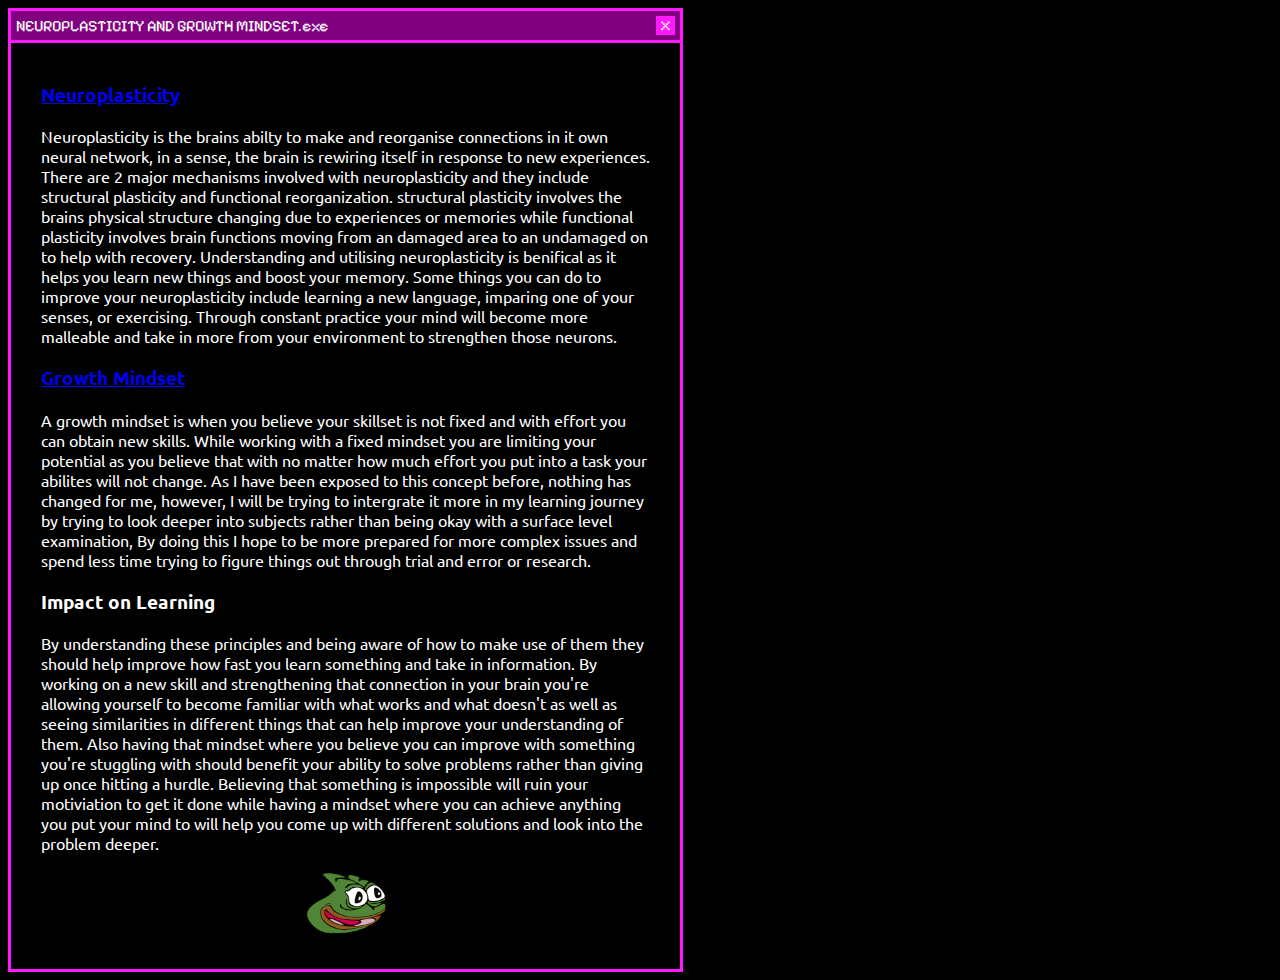
<file: blog/neuroplasticity.html>
<!DOCTYPE html>
<html>
  <head>
    <title>Neuroplasticity and Growth Mindset</title>
    <meta charset="UTF-8" />
    <link href="../styles/main.css" rel="stylesheet" type="text/css" />
    <link rel="preconnect" href="https://fonts.googleapis.com" />
    <link rel="preconnect" href="https://fonts.gstatic.com" crossorigin />
    <link
      href="https://fonts.googleapis.com/css2?family=Pixelify+Sans&family=Ubuntu:wght@300&display=swap"
      rel="stylesheet"
    />
  </head>
  <div class="window-size">
    <div class="window-outer">
      NEUROPLASTICITY AND GROWTH MINDSET.exe
      <a href="../index.html"
        ><img id="x-box" src="../images/x-box.png" alt="x-box" align="right"
      /></a>
    </div>

    <div class="window-entry">
      <h3>
        <a href="https://www.betterup.com/blog/what-is-neuroplasticity"
          >Neuroplasticity</a
        >
      </h3>
      <p>
        Neuroplasticity is the brains abilty to make and reorganise connections
        in it own neural network, in a sense, the brain is rewiring itself in
        response to new experiences. There are 2 major mechanisms involved with
        neuroplasticity and they include structural plasticity and functional
        reorganization. structural plasticity involves the brains physical
        structure changing due to experiences or memories while functional
        plasticity involves brain functions moving from an damaged area to an
        undamaged on to help with recovery. Understanding and utilising
        neuroplasticity is benifical as it helps you learn new things and boost
        your memory. Some things you can do to improve your neuroplasticity
        include learning a new language, imparing one of your senses, or
        exercising. Through constant practice your mind will become more
        malleable and take in more from your environment to strengthen those
        neurons.
      </p>
      <h3>
        <a href="https://www.renaissance.com/edword/growth-mindset/">
          Growth Mindset
        </a>
      </h3>
      <p>
        A growth mindset is when you believe your skillset is not fixed and with
        effort you can obtain new skills. While working with a fixed mindset you
        are limiting your potential as you believe that with no matter how much
        effort you put into a task your abilites will not change. As I have been
        exposed to this concept before, nothing has changed for me, however, I
        will be trying to intergrate it more in my learning journey by trying to
        look deeper into subjects rather than being okay with a surface level
        examination, By doing this I hope to be more prepared for more complex
        issues and spend less time trying to figure things out through trial and
        error or research.
      </p>
      <h3>Impact on Learning</h3>
      <p>
        By understanding these principles and being aware of how to make use of
        them they should help improve how fast you learn something and take in
        information. By working on a new skill and strengthening that connection
        in your brain you're allowing yourself to become familiar with what
        works and what doesn't as well as seeing similarities in different
        things that can help improve your understanding of them. Also having
        that mindset where you believe you can improve with something you're
        stuggling with should benefit your ability to solve problems rather than
        giving up once hitting a hurdle. Believing that something is impossible
        will ruin your motiviation to get it done while having a mindset where
        you can achieve anything you put your mind to will help you come up with
        different solutions and look into the problem deeper.
      </p>
      <div class="figure-x">
        <img class="core-image" src="../images/pepega.png" alt="Pepega" />
      </div>
    </div>
  </div>
</html>
</file>
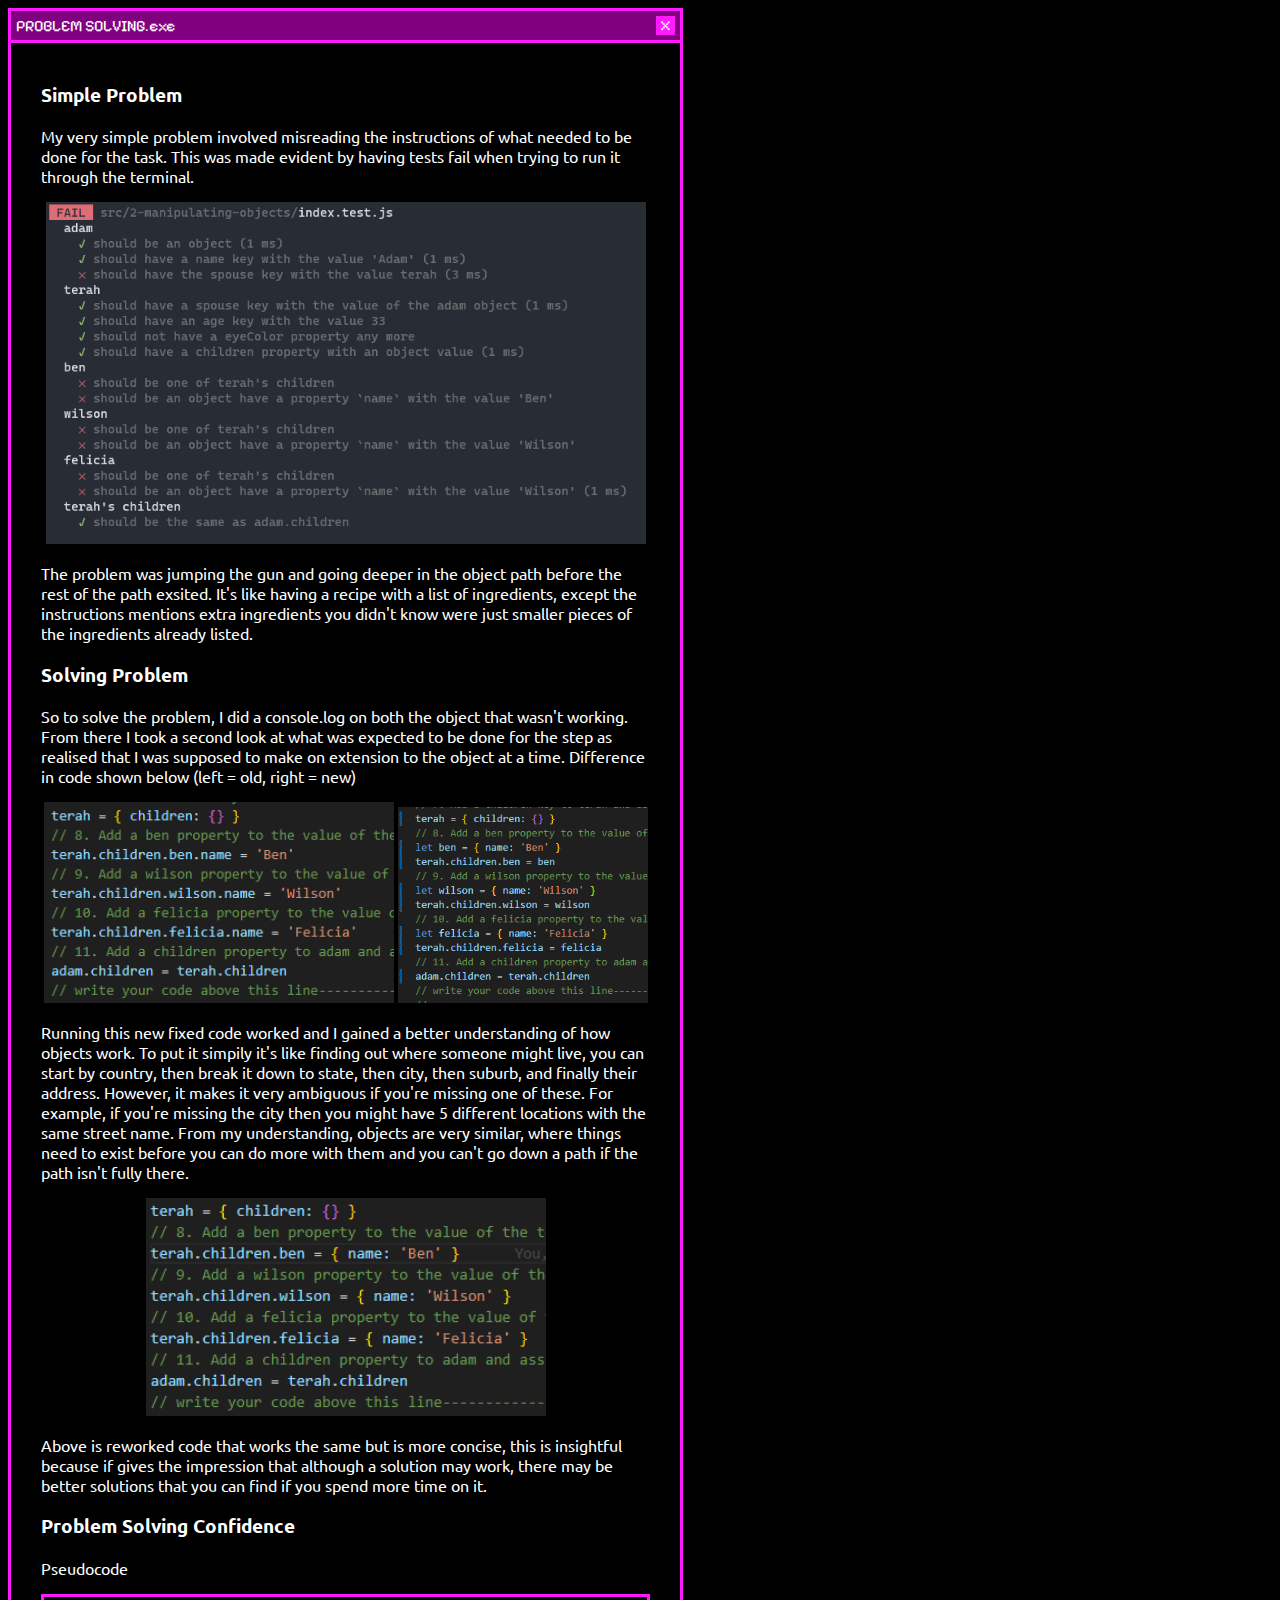
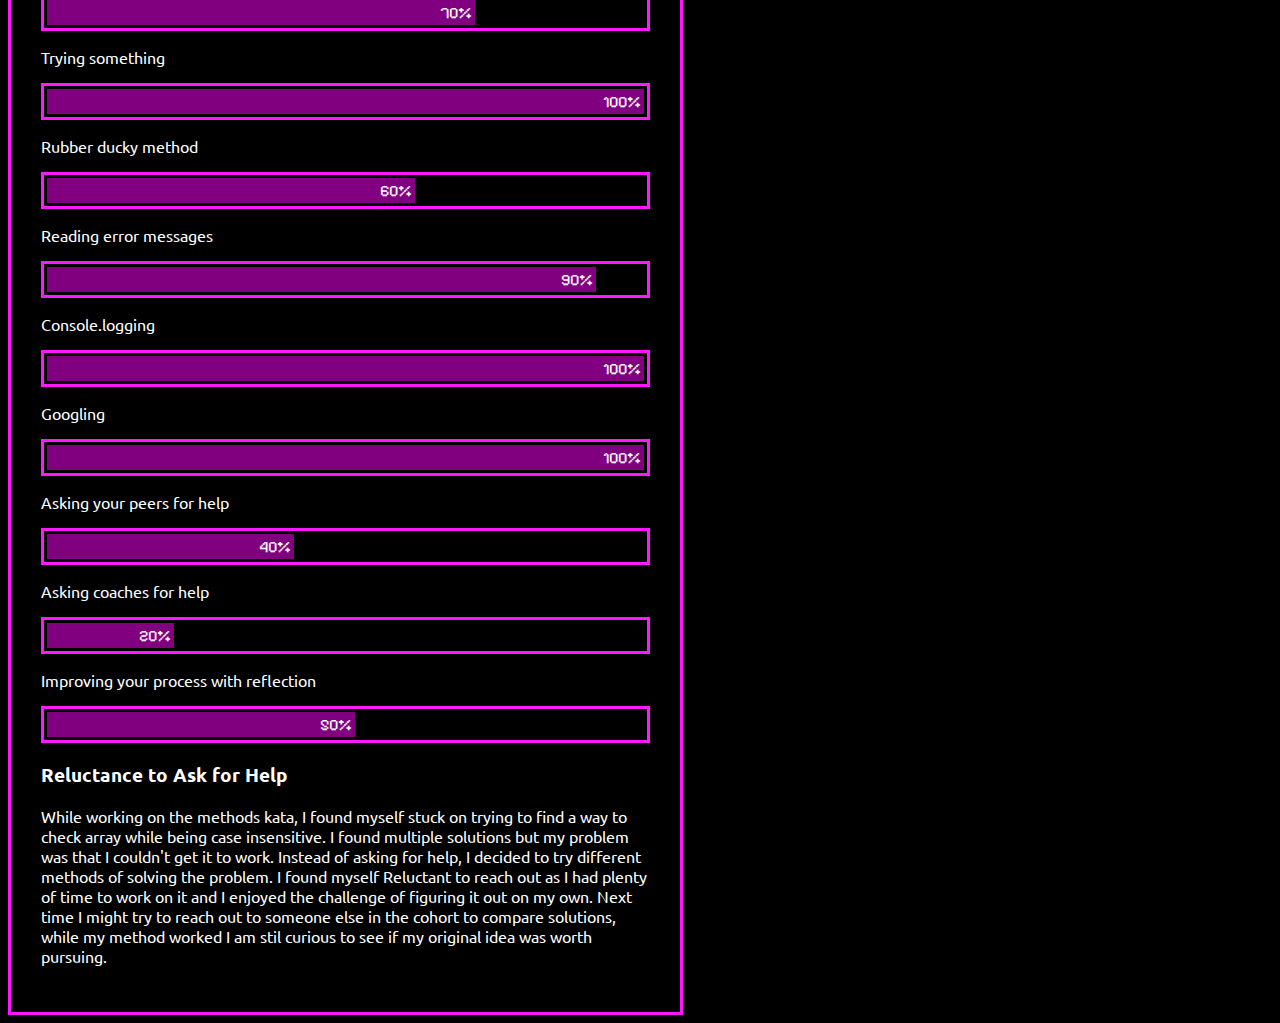
<file: blog/problem-solving.html>
<!DOCTYPE html>
<html>
  <head>
    <title>Problem Solving</title>
    <meta charset="UTF-8" />
    <link href="../styles/main.css" rel="stylesheet" type="text/css" />
    <link rel="preconnect" href="https://fonts.googleapis.com" />
    <link rel="preconnect" href="https://fonts.gstatic.com" crossorigin />
    <link
      href="https://fonts.googleapis.com/css2?family=Pixelify+Sans&family=Ubuntu:wght@300&display=swap"
      rel="stylesheet"
    />
  </head>
  <div class="window-size">
    <div class="window-outer">
      PROBLEM SOLVING.exe
      <a href="../index.html"
        ><img id="x-box" src="../images/x-box.png" alt="x-box" align="right"
      /></a>
    </div>

    <div class="window-entry">
      <h3>Simple Problem</h3>
      <p>
        My very simple problem involved misreading the instructions of what
        needed to be done for the task. This was made evident by having tests
        fail when trying to run it through the terminal.
      </p>
      <div class="figure-x">
        <img src="../images/object-4.png" alt="Test Results" width="600px" />
      </div>
      <p>
        The problem was jumping the gun and going deeper in the object path
        before the rest of the path exsited. It's like having a recipe with a
        list of ingredients, except the instructions mentions extra ingredients
        you didn't know were just smaller pieces of the ingredients already
        listed.
      </p>
      <h3>Solving Problem</h3>
      <p>
        So to solve the problem, I did a console.log on both the object that
        wasn't working. From there I took a second look at what was expected to
        be done for the step as realised that I was supposed to make on
        extension to the object at a time. Difference in code shown below (left
        = old, right = new)
      </p>
      <div class="figure-x">
        <img src="../images/object-2.png" alt="Code Snippet 1" width="350px" />
        <img src="../images/object-1.png" alt="Code Snippet 2" width="250px" />
      </div>
      <p>
        Running this new fixed code worked and I gained a better understanding
        of how objects work. To put it simpily it's like finding out where
        someone might live, you can start by country, then break it down to
        state, then city, then suburb, and finally their address. However, it
        makes it very ambiguous if you're missing one of these. For example, if
        you're missing the city then you might have 5 different locations with
        the same street name. From my understanding, objects are very similar,
        where things need to exist before you can do more with them and you
        can't go down a path if the path isn't fully there.
      </p>
      <div class="figure-x">
        <img src="../images/object-3.png" alt="Code Snippet 3" width="400px" />
      </div>
      <p>
        Above is reworked code that works the same but is more concise, this is
        insightful because if gives the impression that although a solution may
        work, there may be better solutions that you can find if you spend more
        time on it.
      </p>
      <h3>Problem Solving Confidence</h3>
      <p>Pseudocode</p>
      <div class="progress-outer">
        <div class="progress-inner" style="width: 70%">70%</div>
      </div>
      <p>Trying something</p>
      <div class="progress-outer">
        <div class="progress-inner" style="width: 98%">100%</div>
      </div>
      <p>Rubber ducky method</p>
      <div class="progress-outer">
        <div class="progress-inner" style="width: 60%">60%</div>
      </div>
      <p>Reading error messages</p>
      <div class="progress-outer">
        <div class="progress-inner" style="width: 90%">90%</div>
      </div>
      <p>Console.logging</p>
      <div class="progress-outer">
        <div class="progress-inner" style="width: 98%">100%</div>
      </div>
      <p>Googling</p>
      <div class="progress-outer">
        <div class="progress-inner" style="width: 98%">100%</div>
      </div>
      <p>Asking your peers for help</p>
      <div class="progress-outer">
        <div class="progress-inner" style="width: 40%">40%</div>
      </div>
      <p>Asking coaches for help</p>
      <div class="progress-outer">
        <div class="progress-inner" style="width: 20%">20%</div>
      </div>
      <p>Improving your process with reflection</p>
      <div class="progress-outer">
        <div class="progress-inner" style="width: 50%">50%</div>
      </div>
    <div>
      <h3>Reluctance to Ask for Help</h3>
      <p>
        While working on the methods kata, I found myself stuck on trying to
        find a way to check array while being case insensitive. I found multiple
        solutions but my problem was that I couldn't get it to work. Instead of
        asking for help, I decided to try different methods of solving the
        problem. I found myself Reluctant to reach out as I had plenty of time
        to work on it and I enjoyed the challenge of figuring it out on my own.
        Next time I might try to reach out to someone else in the cohort to
        compare solutions, while my method worked I am stil curious to see if my
        original idea was worth pursuing.
      </p>
    </div>
  </div>
</html>
</file>
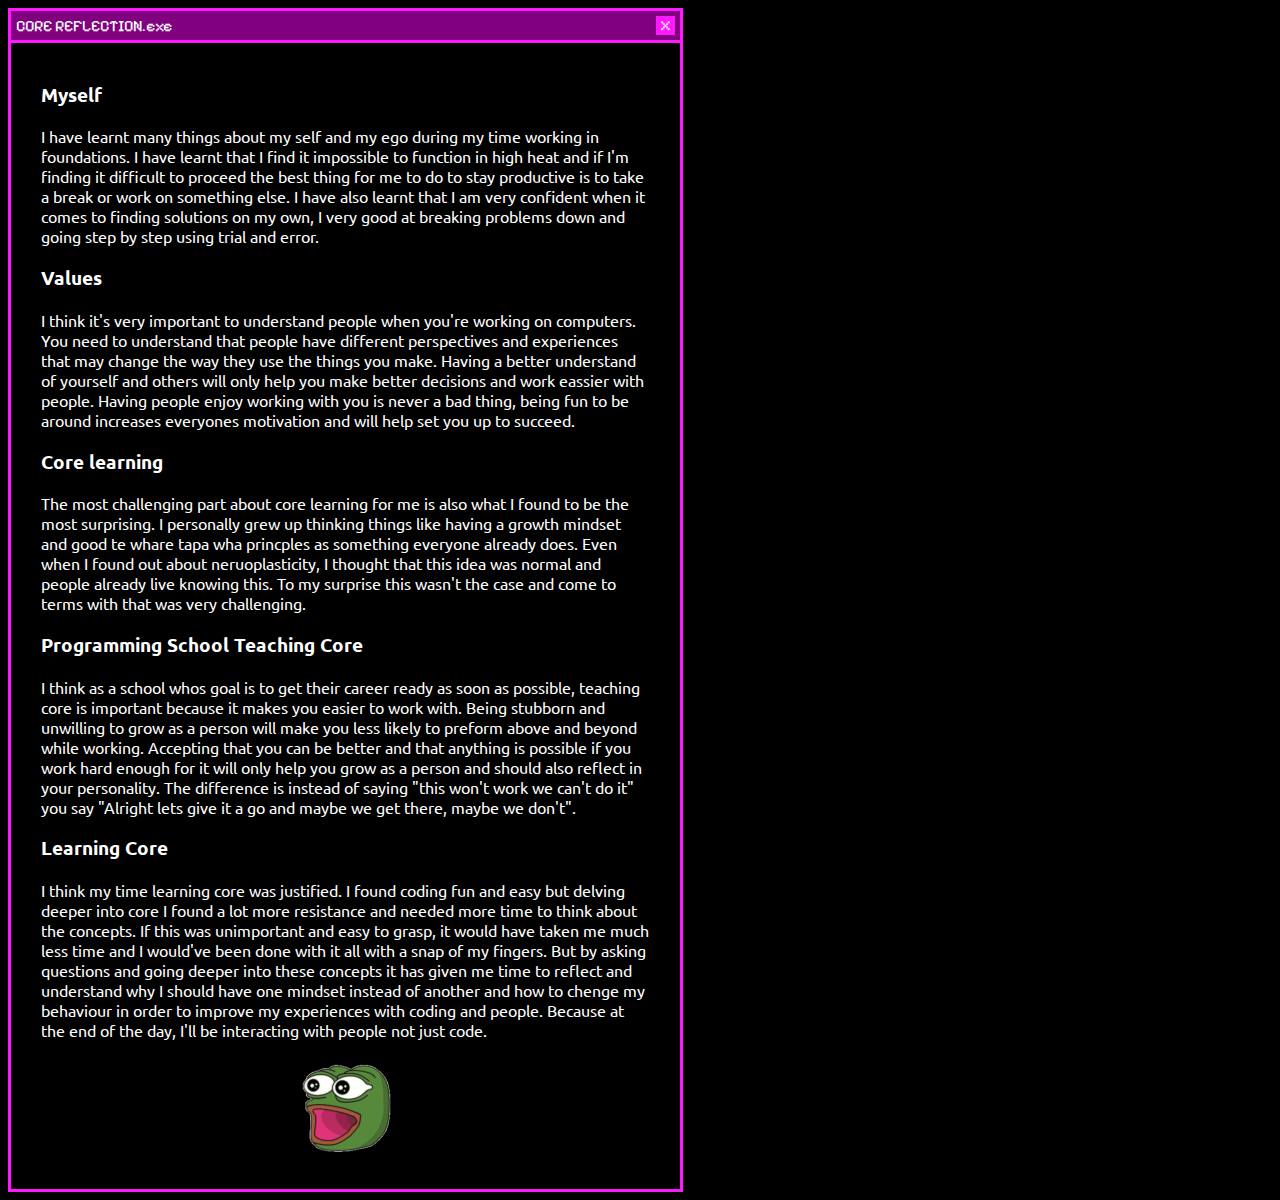
<file: blog/reassess-learning-plan.html>
<!DOCTYPE html>
<html>
  <head>
    <title>Core Reflection</title>
    <meta charset="UTF-8" />
    <link href="../styles/main.css" rel="stylesheet" type="text/css" />
    <link rel="preconnect" href="https://fonts.googleapis.com" />
    <link rel="preconnect" href="https://fonts.gstatic.com" crossorigin />
    <link
      href="https://fonts.googleapis.com/css2?family=Pixelify+Sans&family=Ubuntu:wght@300&display=swap"
      rel="stylesheet"
    />
  </head>
  <div class="window-size">
    <div class="window-outer">
      CORE REFLECTION.exe
      <a href="../index.html"
        ><img id="x-box" src="../images/x-box.png" alt="x-box" align="right"
      /></a>
    </div>
    <div class="window-entry">
      <h3>Myself</h3>
      <p>
        I have learnt many things about my self and my ego during my time
        working in foundations. I have learnt that I find it impossible to
        function in high heat and if I'm finding it difficult to proceed the
        best thing for me to do to stay productive is to take a break or work on
        something else. I have also learnt that I am very confident when it
        comes to finding solutions on my own, I very good at breaking problems
        down and going step by step using trial and error.
      </p>
      <h3>Values</h3>
      <p>
        I think it's very important to understand people when you're working on
        computers. You need to understand that people have different
        perspectives and experiences that may change the way they use the things
        you make. Having a better understand of yourself and others will only
        help you make better decisions and work eassier with people. Having
        people enjoy working with you is never a bad thing, being fun to be
        around increases everyones motivation and will help set you up to
        succeed.
      </p>
      <h3>Core learning</h3>
      <p>
        The most challenging part about core learning for me is also what I
        found to be the most surprising. I personally grew up thinking things
        like having a growth mindset and good te whare tapa wha princples as
        something everyone already does. Even when I found out about
        neruoplasticity, I thought that this idea was normal and people already
        live knowing this. To my surprise this wasn't the case and come to terms
        with that was very challenging.
      </p>
      <h3>Programming School Teaching Core</h3>
      <p>
        I think as a school whos goal is to get their career ready as soon as
        possible, teaching core is important because it makes you easier to work
        with. Being stubborn and unwilling to grow as a person will make you
        less likely to preform above and beyond while working. Accepting that
        you can be better and that anything is possible if you work hard enough
        for it will only help you grow as a person and should also reflect in
        your personality. The difference is instead of saying "this won't work
        we can't do it" you say "Alright lets give it a go and maybe we get
        there, maybe we don't".
      </p>
      <h3>Learning Core</h3>
      <p>
        I think my time learning core was justified. I found coding fun and easy
        but delving deeper into core I found a lot more resistance and needed
        more time to think about the concepts. If this was unimportant and easy
        to grasp, it would have taken me much less time and I would've been done
        with it all with a snap of my fingers. But by asking questions and going
        deeper into these concepts it has given me time to reflect and
        understand why I should have one mindset instead of another and how to
        chenge my behaviour in order to improve my experiences with coding and
        people. Because at the end of the day, I'll be interacting with people
        not just code.
      </p>
      <div class="figure-x">
        <img class="core-image" src="../images/poggers.png" alt="Poggers" />
      </div>
    </div>
  </div>
</html>
</file>
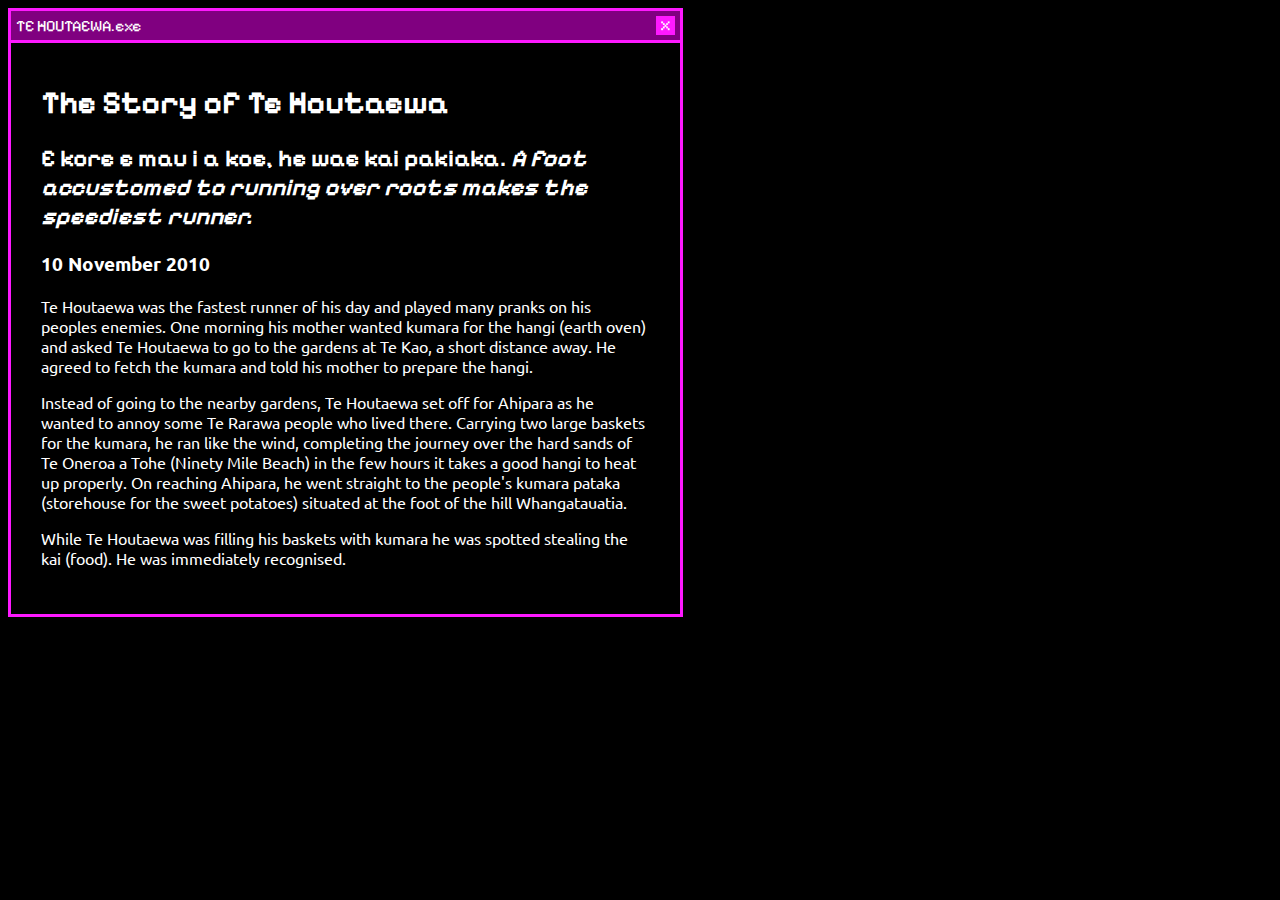
<file: blog/te-houtaewa-template.html>
<!DOCTYPE html>
<html>
  <head>
    <title>Stories and Legends</title>
    <meta charset="UTF-8" />
    <link href="../styles/main.css" rel="stylesheet" type="text/css" />
    <link rel="preconnect" href="https://fonts.googleapis.com" />
    <link rel="preconnect" href="https://fonts.gstatic.com" crossorigin />
    <link
      href="https://fonts.googleapis.com/css2?family=Pixelify+Sans&family=Ubuntu:wght@300&display=swap"
      rel="stylesheet"
    />
  </head>
  <div class="window-size">
    <div class="window-outer">
      TE HOUTAEWA.exe
      <a href="../index.html"
        ><img id="x-box" src="../images/x-box.png" alt="x-box" align="right"
      /></a>
    </div>

    <div class="window-entry">
      <h1>The Story of Te Houtaewa</h1>
      <h2>
        E kore e mau i a koe, he wae kai pakiaka.
        <em
          >A foot accustomed to running over roots makes the speediest
          runner.</em
        >
      </h2>
      <h3>10 November 2010</h3>

      <p>
        Te Houtaewa was the fastest runner of his day and played many pranks on
        his peoples enemies. One morning his mother wanted kumara for the hangi
        (earth oven) and asked Te Houtaewa to go to the gardens at Te Kao, a
        short distance away. He agreed to fetch the kumara and told his mother
        to prepare the hangi.
      </p>
      <p>
        Instead of going to the nearby gardens, Te Houtaewa set off for Ahipara
        as he wanted to annoy some Te Rarawa people who lived there. Carrying
        two large baskets for the kumara, he ran like the wind, completing the
        journey over the hard sands of Te Oneroa a Tohe (Ninety Mile Beach) in
        the few hours it takes a good hangi to heat up properly. On reaching
        Ahipara, he went straight to the people's kumara pataka (storehouse for
        the sweet potatoes) situated at the foot of the hill Whangatauatia.
      </p>
      <p>
        While Te Houtaewa was filling his baskets with kumara he was spotted
        stealing the kai (food). He was immediately recognised.
      </p>

      <!-- this is a comment. -->
    </div>
  </div>
</html>
</file>
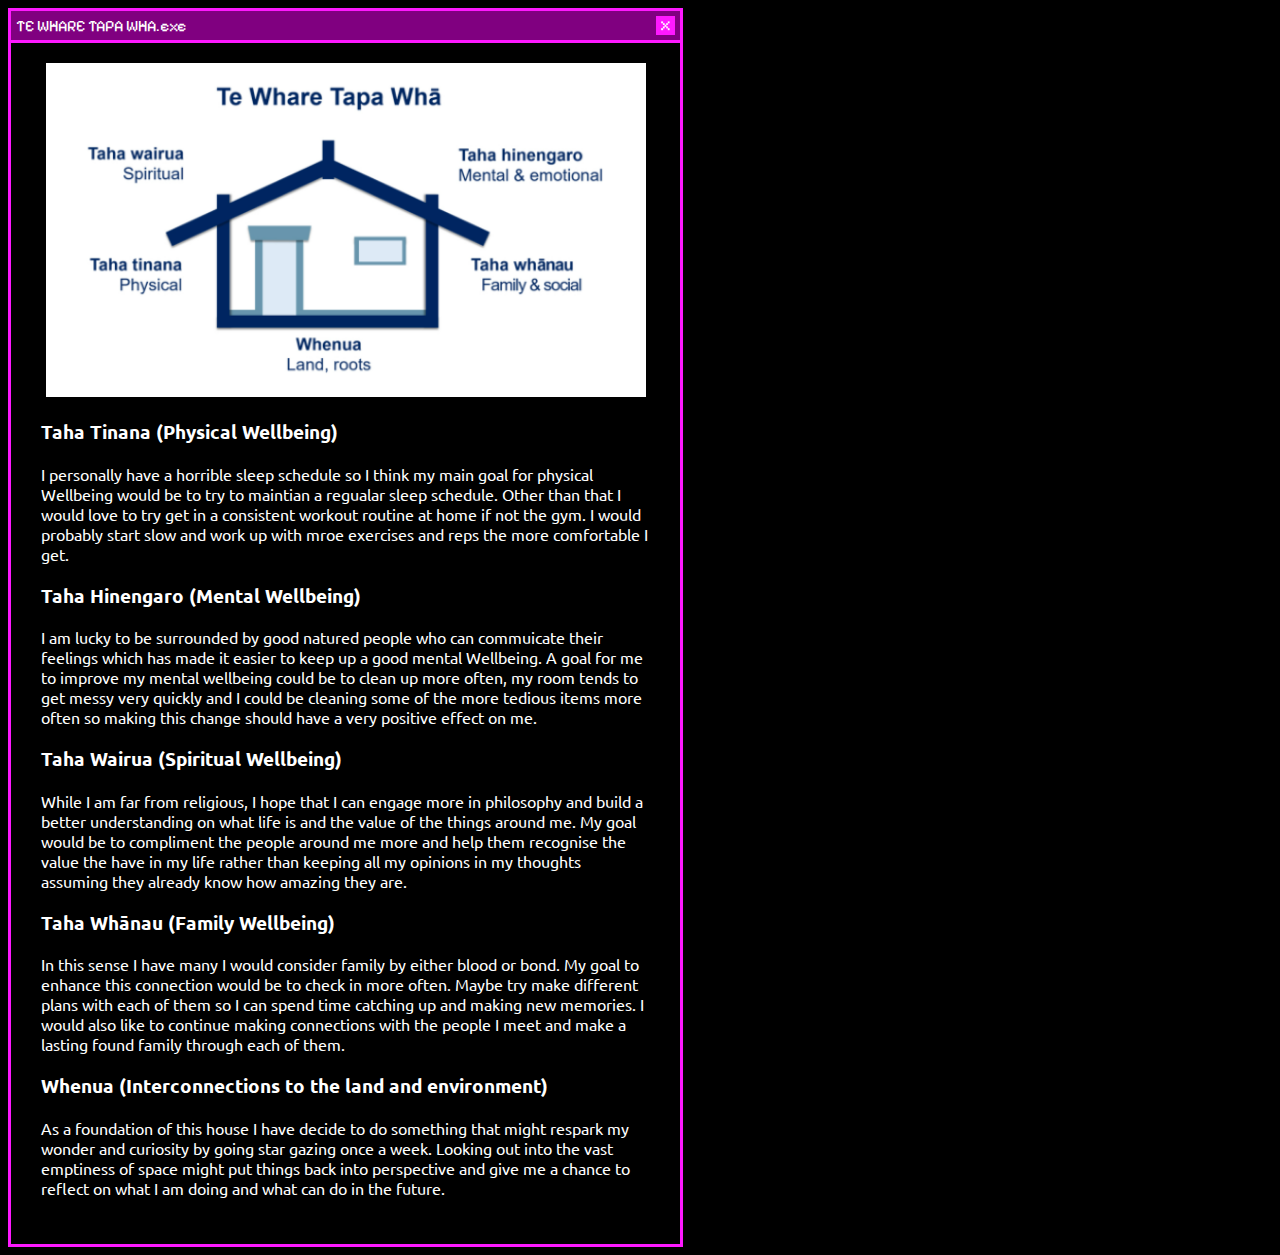
<file: blog/te-whare-tapa-wha.html>
<!DOCTYPE html>
<html>
  <head>
    <title>Te whare tapa wha</title>
    <meta charset="UTF-8" />
    <link href="../styles/main.css" rel="stylesheet" type="text/css" />
    <link rel="preconnect" href="https://fonts.googleapis.com" />
    <link rel="preconnect" href="https://fonts.gstatic.com" crossorigin />
    <link
      href="https://fonts.googleapis.com/css2?family=Pixelify+Sans&family=Ubuntu:wght@300&display=swap"
      rel="stylesheet"
    />
  </head>
  <div class="window-size">
    <div class="window-outer">
      TE WHARE TAPA WHA.exe
      <a href="../index.html"
        ><img id="x-box" src="../images/x-box.png" alt="x-box" align="right"
      /></a>
    </div>

    <div class="window-entry">
      <div class="figure-x">
        <img
          src="../images/te-whare-tapa-wha.png"
          alt="Te Whare Tapa Wha"
          width="600px"
        />
      </div>
      <h3>Taha Tinana (Physical Wellbeing)</h3>
      <p>
        I personally have a horrible sleep schedule so I think my main goal for
        physical Wellbeing would be to try to maintian a regualar sleep
        schedule. Other than that I would love to try get in a consistent
        workout routine at home if not the gym. I would probably start slow and
        work up with mroe exercises and reps the more comfortable I get.
      </p>
      <h3>Taha Hinengaro (Mental Wellbeing)</h3>
      <p>
        I am lucky to be surrounded by good natured people who can commuicate
        their feelings which has made it easier to keep up a good mental
        Wellbeing. A goal for me to improve my mental wellbeing could be to
        clean up more often, my room tends to get messy very quickly and I could
        be cleaning some of the more tedious items more often so making this
        change should have a very positive effect on me.
      </p>
      <h3>Taha Wairua (Spiritual Wellbeing)</h3>
      <p>
        While I am far from religious, I hope that I can engage more in
        philosophy and build a better understanding on what life is and the
        value of the things around me. My goal would be to compliment the people
        around me more and help them recognise the value the have in my life
        rather than keeping all my opinions in my thoughts assuming they already
        know how amazing they are.
      </p>
      <h3>Taha Whānau (Family Wellbeing)</h3>
      <p>
        In this sense I have many I would consider family by either blood or
        bond. My goal to enhance this connection would be to check in more
        often. Maybe try make different plans with each of them so I can spend
        time catching up and making new memories. I would also like to continue
        making connections with the people I meet and make a lasting found
        family through each of them.
      </p>
      <h3>Whenua (Interconnections to the land and environment)</h3>
      <p>
        As a foundation of this house I have decide to do something that might
        respark my wonder and curiosity by going star gazing once a week.
        Looking out into the vast emptiness of space might put things back into
        perspective and give me a chance to reflect on what I am doing and what
        can do in the future.
      </p>
    </div>
  </div>
</html>
</file>
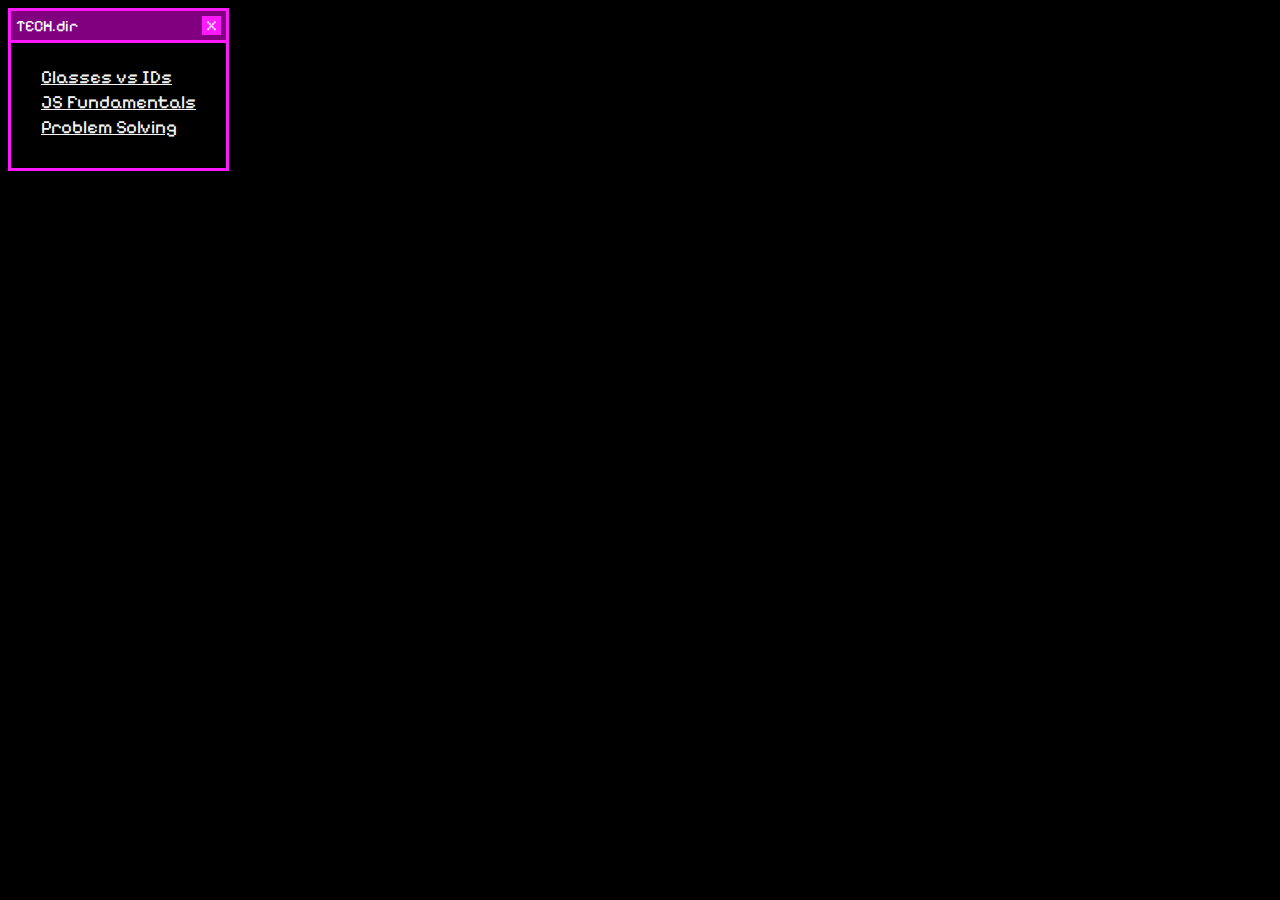
<file: blog/tech-redirect.html>
<!DOCTYPE html>
<html>
  <head>
    <title>Tech directory</title>
    <meta charset="UTF-8" />
    <link href="../styles/main.css" rel="stylesheet" type="text/css" />
    <link rel="preconnect" href="https://fonts.googleapis.com" />
    <link rel="preconnect" href="https://fonts.gstatic.com" crossorigin />
    <link
      href="https://fonts.googleapis.com/css2?family=Pixelify+Sans&family=Ubuntu:wght@300&display=swap"
      rel="stylesheet"
    />
  </head>
  <div class="window-size">
    <div class="window-outer">
      TECH.dir
      <a href="../index.html"
        ><img id="x-box" src="../images/x-box.png" alt="x-box" align="right"
      /></a>
    </div>

    <div id="directory" class="window-entry">
      <a class="a-diff" href="../html-css.html">Classes vs IDs</a><br />
      <a class="a-diff" href="./javascript-dom.html">JS Fundamentals</a><br />
      <a class="a-diff" href="./problem-solving.html">Problem Solving</a><br />
    </div>
  </div>
</html>
</file>
<file: styles/main.css>
body {
  background-color: black;
  color: white;
  font-family: 'Ubuntu', sans-serif;
  display: inline-block;
}

h1 {
  font-family: 'Pixelify Sans', sans-serif;
}

h2 {
  font-family: 'Pixelify Sans', sans-serif;
}

#pug-image {
  width: 325px;
}

#x-box {
  max-width: 19px;
  height: auto;
}

a:visited {
  color: whitesmoke;
  background-color: transparent;
}

.a-diff {
  color: whitesmoke;
  background-color: transparent;
  font-family: 'Pixelify Sans', sans-serif;
}

.window-inner {
  margin: 0px auto;
  padding: 0px 30px 30px 30px;
  text-align: center;
  border-color: #fe19ff;
  border-width: 3px;
  border-style: solid;
  align-content: center;
  background-color: black;
}

.window-outer {
  text-align: start;
  font-family: 'Pixelify Sans', sans-serif;
  margin: 0px auto;
  padding: 5px;
  border-color: #fe19ff;
  border-width: 3px 3px 0px 3px;
  border-style: solid;
  background-color: #800080;
}

.window-entry {
  margin: 0px auto;
  padding: 20px 30px 30px 30px;
  text-align: left;
  border-color: #fe19ff;
  border-width: 3px;
  border-style: solid;
  align-content: center;
}

.progress-outer {
  border-color: #fe19ff;
  border-width: 3px;
  border-style: solid;
}

.progress-inner {
  color: white;
  background-color: #800080;
  margin: 3px;
  padding: 0.5%;
  text-align: right;
  font-family: 'Pixelify Sans', sans-serif;
}

.window-size {
  max-width: 675px;
  height: auto;
}

.window-index {
  min-width: 415px;
  height: auto;
}

#directory {
  font-size: 14pt;
}

.figure-x {
  text-align: center;
}

.core-image {
  text-align: center;
  width: 100px;
}
</file>
